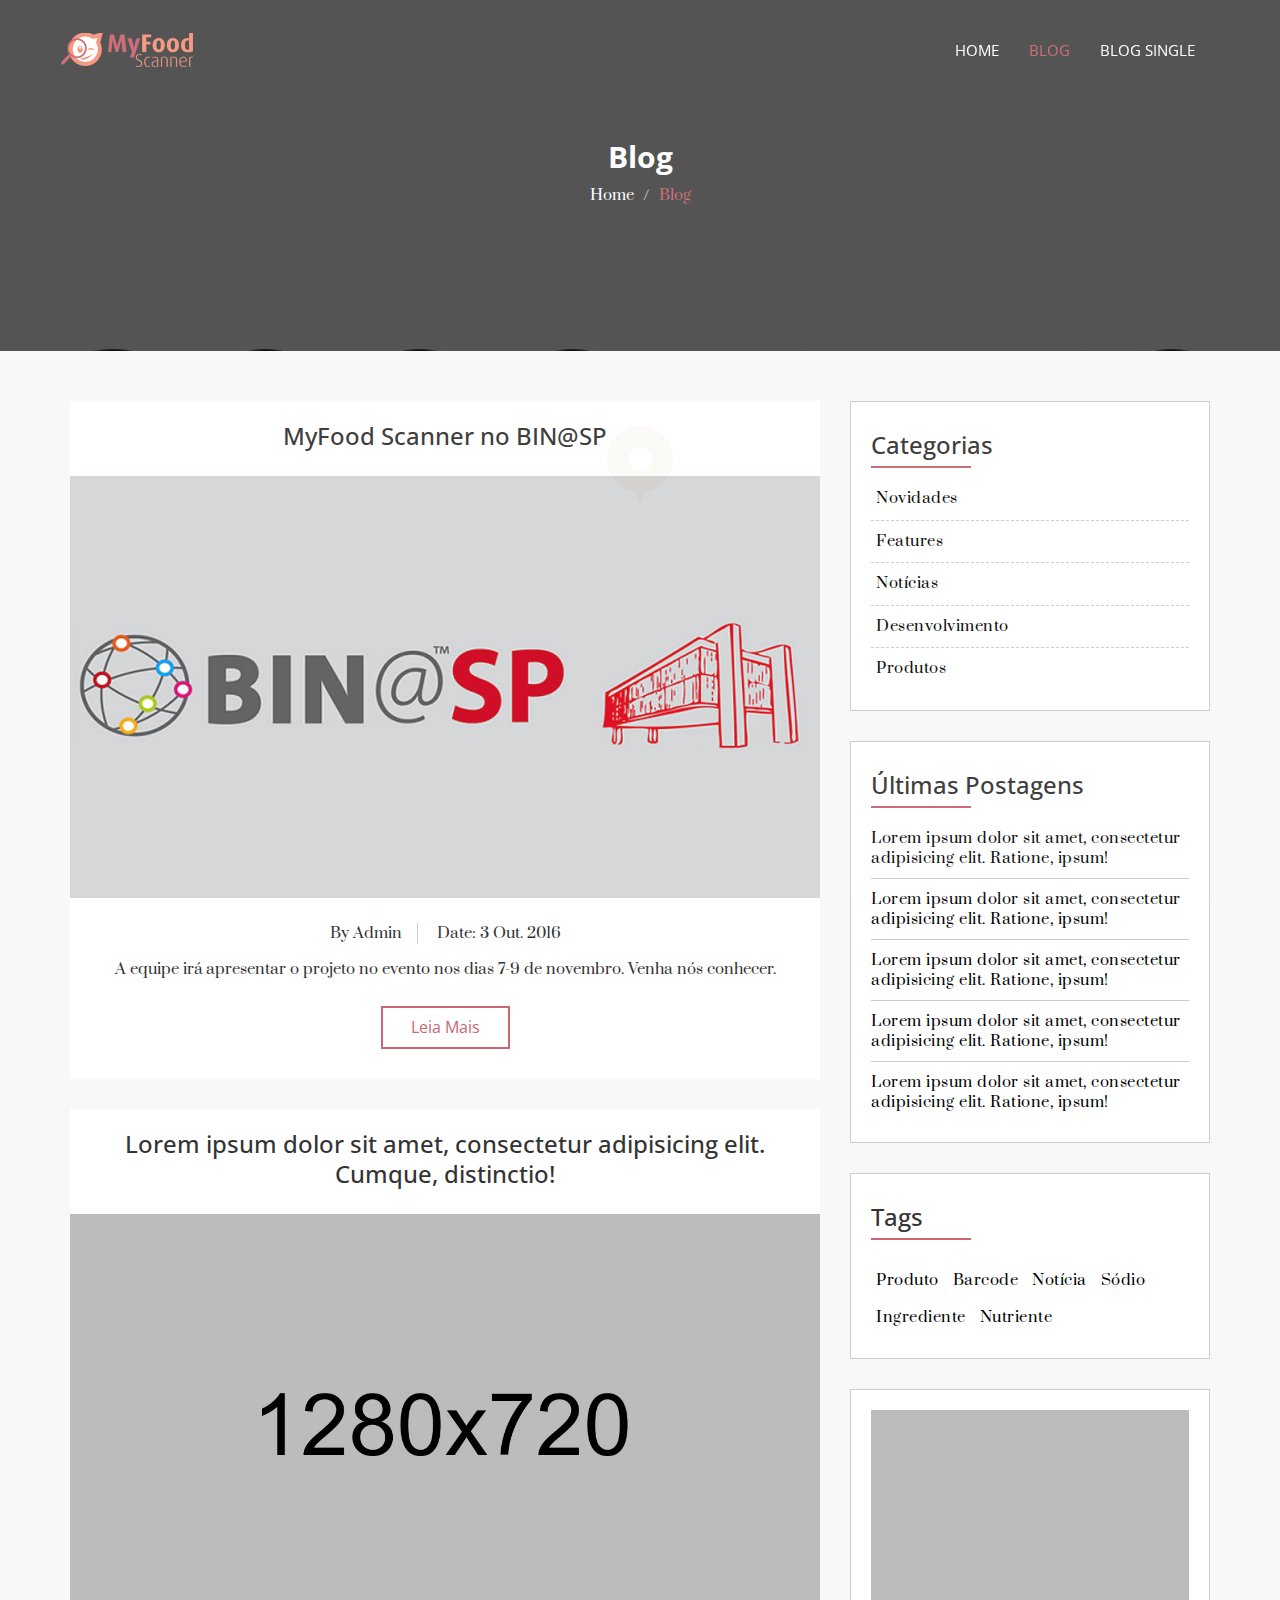
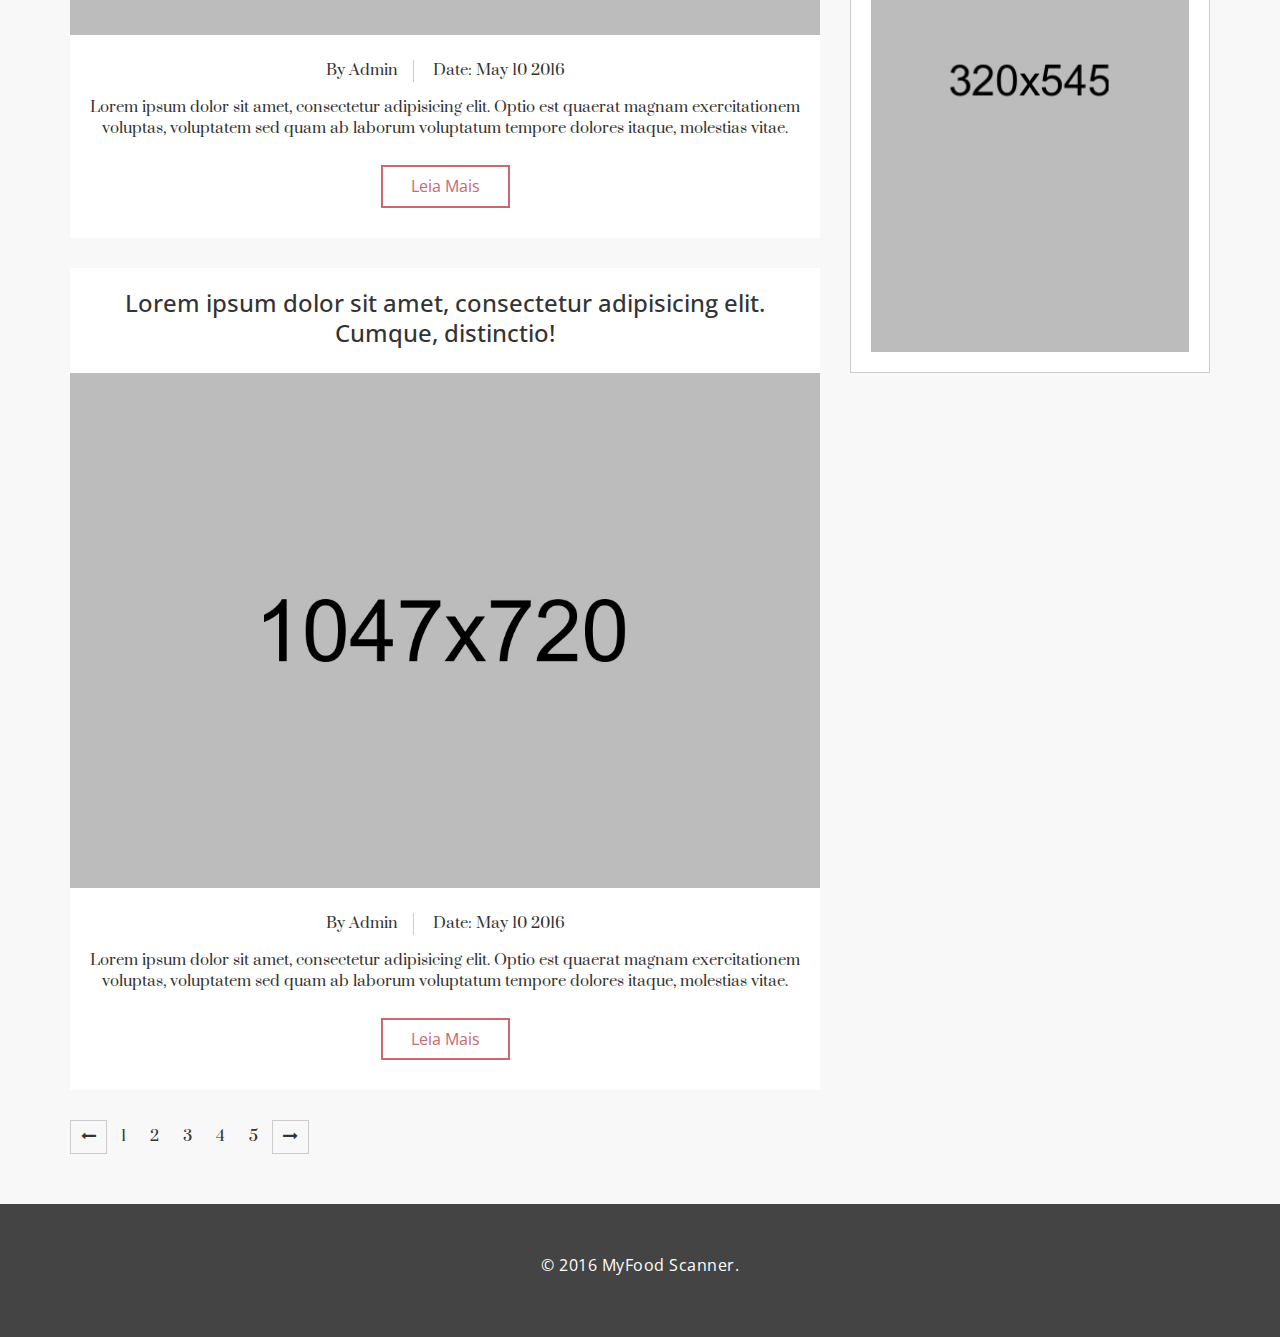
<file: blog-archive.html>
<!DOCTYPE html>
<html lang="en">
  <head>
    <meta charset="utf-8">
    <meta http-equiv="X-UA-Compatible" content="IE=edge">
    <meta name="viewport" content="width=device-width, initial-scale=1">    
    <title>MyFood Scanner | Blog Archive</title>

    <!-- Favicon -->
    <link rel="shortcut icon" href="assets/img/favicon.ico" type="image/x-icon">

    <!-- Font awesome -->
    <link href="assets/css/font-awesome.css" rel="stylesheet">
    <!-- Bootstrap -->
    <link href="assets/css/bootstrap.css" rel="stylesheet">   
    <!-- Slick slider -->
    <link rel="stylesheet" type="text/css" href="assets/css/slick.css">    
    <!-- Date Picker -->
    <link rel="stylesheet" type="text/css" href="assets/css/bootstrap-datepicker.css">    
    <!-- Theme color -->
    <link id="switcher" href="assets/css/theme-color/myfood-theme.css" rel="stylesheet">     

    <!-- Main style sheet -->
    <link href="style.css" rel="stylesheet">    

   
    <!-- Google Fonts -->
    <link href='https://fonts.googleapis.com/css?family=Tangerine' rel='stylesheet' type='text/css'>        
    <link href='https://fonts.googleapis.com/css?family=Open+Sans' rel='stylesheet' type='text/css'>
    <link href='https://fonts.googleapis.com/css?family=Prata' rel='stylesheet' type='text/css'>
    

    <!-- HTML5 shim and Respond.js for IE8 support of HTML5 elements and media queries -->
    <!-- WARNING: Respond.js doesn't work if you view the page via file:// -->
    <!--[if lt IE 9]>
      <script src="https://oss.maxcdn.com/html5shiv/3.7.2/html5shiv.min.js"></script>
      <script src="https://oss.maxcdn.com/respond/1.4.2/respond.min.js"></script>
    <![endif]-->

  </head>
  <body>  
  <!-- Pre Loader -->
  <div id="aa-preloader-area">
    <div class="mu-preloader">
      <img src="assets/img/preloader.gif" alt=" loader img">
    </div>
  </div>
  <!-- SCROLL TOP BUTTON -->
    <a class="scrollToTop" href="#">
      <i class="fa fa-angle-up"></i>
      <span>Top</span>
    </a>
  <!-- END SCROLL TOP BUTTON -->


  <!-- Start header section -->
  <header id="mu-header">  
    <nav class="navbar navbar-default mu-main-navbar" role="navigation">  
      <div class="container">
        <div class="navbar-header">
          <!-- FOR MOBILE VIEW COLLAPSED BUTTON -->
          <button type="button" class="navbar-toggle collapsed" data-toggle="collapse" data-target="#navbar" aria-expanded="false" aria-controls="navbar">
            <span class="sr-only">Toggle navigation</span>
            <span class="icon-bar"></span>
            <span class="icon-bar"></span>
            <span class="icon-bar"></span>
          </button>
          <!-- LOGO -->
           <a class="navbar-brand" href="index.html"><img src="assets/img/myfood-logo.png" alt="Logo img"></a>
        </div>
        <div id="navbar" class="navbar-collapse collapse">
          <ul id="top-menu" class="nav navbar-nav navbar-right mu-main-nav">
            <li><a href="index.html">HOME</a></li>
            <li class="active"><a href="blog-archive.html">BLOG</a></li>                       
            <li><a href="blog-single.html">BLOG SINGLE</a></li>                                               
          </ul>                            
        </div><!--/.nav-collapse -->       
      </div>          
    </nav> 
  </header>
  <!-- End header section --> 

  <!-- Start Blog banner  -->
  <section id="mu-blog-banner">
    <div class="container">
      <div class="mu-blog-banner-area">
        <h2>Blog</h2>
        <ol class="breadcrumb">
          <li><a href="index.html">Home</a></li>          
          <li class="active">Blog</li>
        </ol>
      </div>
    </div>
  </section>
  <!-- End Blog banner -->  
  
  <!-- Start Blog -->
  <section id="mu-blog">
    <div class="container">
      <div class="row">
        <div class="col-md-12">
          <div class="mu-blog-area">
            <div class="row">
              <div class="col-md-8 col-sm-8">
                <div class="mu-blog-content">
                  <!-- Start Single blog item -->
                  <article class="mu-news-single">
                    <h3><a href="#">MyFood Scanner no BIN@SP</a></h3>
                    <figure class="mu-news-img">
                      <a href="#"><img src="assets/img/news/1.jpg" alt="img"></a>                      
                    </figure>
                    <div class="mu-news-single-content">                      
                      <ul class="mu-meta-nav">
                        <li>By Admin</li>
                        <li>Date: 3 Out. 2016</li>
                      </ul>
                      <p>A equipe irá apresentar o projeto no evento nos dias 7-9 de novembro. Venha nós conhecer.</p>
                      <div class="mu-news-single-bottom">
                        <a href="#" class="mu-readmore-btn">Leia Mais</a>
                      </div>
                    </div>                   
                  </article>
                  <!-- End Single blog item -->
                  <!-- Start Single blog item -->
                  <article class="mu-news-single">
                    <h3><a href="#">Lorem ipsum dolor sit amet, consectetur adipisicing elit. Cumque, distinctio!</a></h3>
                    <figure class="mu-news-img">
                      <a href="#"><img src="assets/img/news/2.jpg" alt="img"></a>                      
                    </figure>
                    <div class="mu-news-single-content">                      
                      <ul class="mu-meta-nav">
                        <li>By Admin</li>
                        <li>Date: May 10 2016</li>
                      </ul>
                      <p>Lorem ipsum dolor sit amet, consectetur adipisicing elit. Optio est quaerat magnam exercitationem voluptas, voluptatem sed quam ab laborum voluptatum tempore dolores itaque, molestias vitae.</p>
                      <div class="mu-news-single-bottom">
                        <a href="#" class="mu-readmore-btn">Leia Mais</a>
                      </div>
                    </div>                   
                  </article>
                  <!-- End Single blog item -->
                  <!-- Start Single blog item -->
                  <article class="mu-news-single">
                    <h3><a href="#">Lorem ipsum dolor sit amet, consectetur adipisicing elit. Cumque, distinctio!</a></h3>
                    <figure class="mu-news-img">
                      <a href="#"><img src="assets/img/news/3.jpg" alt="img"></a>                      
                    </figure>
                    <div class="mu-news-single-content">                      
                      <ul class="mu-meta-nav">
                        <li>By Admin</li>
                        <li>Date: May 10 2016</li>
                      </ul>
                      <p>Lorem ipsum dolor sit amet, consectetur adipisicing elit. Optio est quaerat magnam exercitationem voluptas, voluptatem sed quam ab laborum voluptatum tempore dolores itaque, molestias vitae.</p>
                      <div class="mu-news-single-bottom">
                        <a href="#" class="mu-readmore-btn">Leia Mais</a>
                      </div>
                    </div>                   
                  </article>
                  <!-- End Single blog item -->
                </div>
                <div class="row">
                  <div class="col-md-12">
                    <div class="mu-blog-pagination-area">
                      <nav>
                        <ul class="mu-blog-pagination">
                          <li>
                            <a href="#" aria-label="Previous">
                              <span class="fa fa-long-arrow-left"></span>
                            </a>
                          </li>
                          <li><a href="#">1</a></li>
                          <li><a href="#">2</a></li>
                          <li class="active"><a href="#">3</a></li>
                          <li><a href="#">4</a></li>
                          <li><a href="#">5</a></li>
                          <li>
                            <a href="#" aria-label="Next">
                              <span class="fa fa-long-arrow-right"></span>
                            </a>
                          </li>
                        </ul>
                      </nav>
                    </div>
                  </div>
                </div>
              </div>
              <!-- Start Blog Sidebar -->
              <div class="col-md-4 col-sm-4">             
                <aside class="mu-blog-sidebar">
                  <!-- Blog Sidebar Single -->
                  <div class="mu-blog-sidebar-single">
                    <h3>Categorias</h3>
                    <ul class="mu-catg-nav">
                      <li><a href="#">Novidades</a></li>
                      <li><a href="#">Features</a></li>
                      <li><a href="#">Notícias</a></li>
                      <li><a href="#">Desenvolvimento</a></li>
                      <li><a href="#">Produtos</a></li>
                    </ul>
                  </div>
                  <!-- End Blog Sidebar Single -->
                  <!-- Blog Sidebar Single -->
                  <div class="mu-blog-sidebar-single">
                    <h3>Últimas Postagens</h3>
                    <ul class="mu-recent-news-nav">
                      <li><a href="#">Lorem ipsum dolor sit amet, consectetur adipisicing elit. Ratione, ipsum!</a></li>
                      <li><a href="#">Lorem ipsum dolor sit amet, consectetur adipisicing elit. Ratione, ipsum!</a></li>
                      <li><a href="#">Lorem ipsum dolor sit amet, consectetur adipisicing elit. Ratione, ipsum!</a></li>
                      <li><a href="#">Lorem ipsum dolor sit amet, consectetur adipisicing elit. Ratione, ipsum!</a></li>
                      <li><a href="#">Lorem ipsum dolor sit amet, consectetur adipisicing elit. Ratione, ipsum!</a></li>
                    </ul>
                  </div>
                  <!-- End Blog Sidebar Single -->
                  <!-- Blog Sidebar Single -->
                  <div class="mu-blog-sidebar-single">
                    <h3>Tags</h3>
                    <div class="tag-cloud">
                      <a href="#">Produto</a>
                      <a href="#">Barcode</a>
                      <a href="#">Notícia</a>
                      <a href="#">Sódio</a>
                      <a href="#">Ingrediente</a>
                      <a href="#">Nutriente</a>
                                         
                    </div>
                  </div>
                  <!-- End Blog Sidebar Single -->
                  <!-- Blog Sidebar Single -->
                  <div class="mu-blog-sidebar-single">                    
                    <a href="#" class="mu-sidebar-add">
                      <img src="assets/img/banner-ads.jpg" alt="img">
                    </a>
                  </div>
                  <!-- End Blog Sidebar Single -->
                </aside>
              </div>
              <!-- End Blog Sidebar -->
            </div>
          </div>
        </div>
      </div>
    </div>
  </section>
  <!-- End Blog -->
  
  <!-- Footer -->
  <footer id="mu-footer">
    <div class="container">
      <div class="row">
        <div class="col-md-12">
        <div class="mu-footer-area">
           
          <div class="mu-footer-copyright">
            <p>© 2016 MyFood Scanner.</p>
          </div>         
        </div>
      </div>
      </div>
    </div>
  </footer>
  <!-- / Footer -->
 
  
  <!-- jQuery library -->
  <script src="assets/js/jquery.min.js"></script>  
  <!-- Include all compiled plugins (below), or include individual files as needed -->
  <script src="assets/js/bootstrap.js"></script>   
  <!-- Slick slider -->
  <script type="text/javascript" src="assets/js/slick.js"></script>
  <!-- Counter -->
  <script type="text/javascript" src="assets/js/waypoints.js"></script>
  <script type="text/javascript" src="assets/js/jquery.counterup.js"></script>
  <!-- Date Picker -->
  <script type="text/javascript" src="assets/js/bootstrap-datepicker.js"></script> 

  <!-- Custom js -->
  <script src="assets/js/custom.js"></script> 

  </body>
</html>
</file>
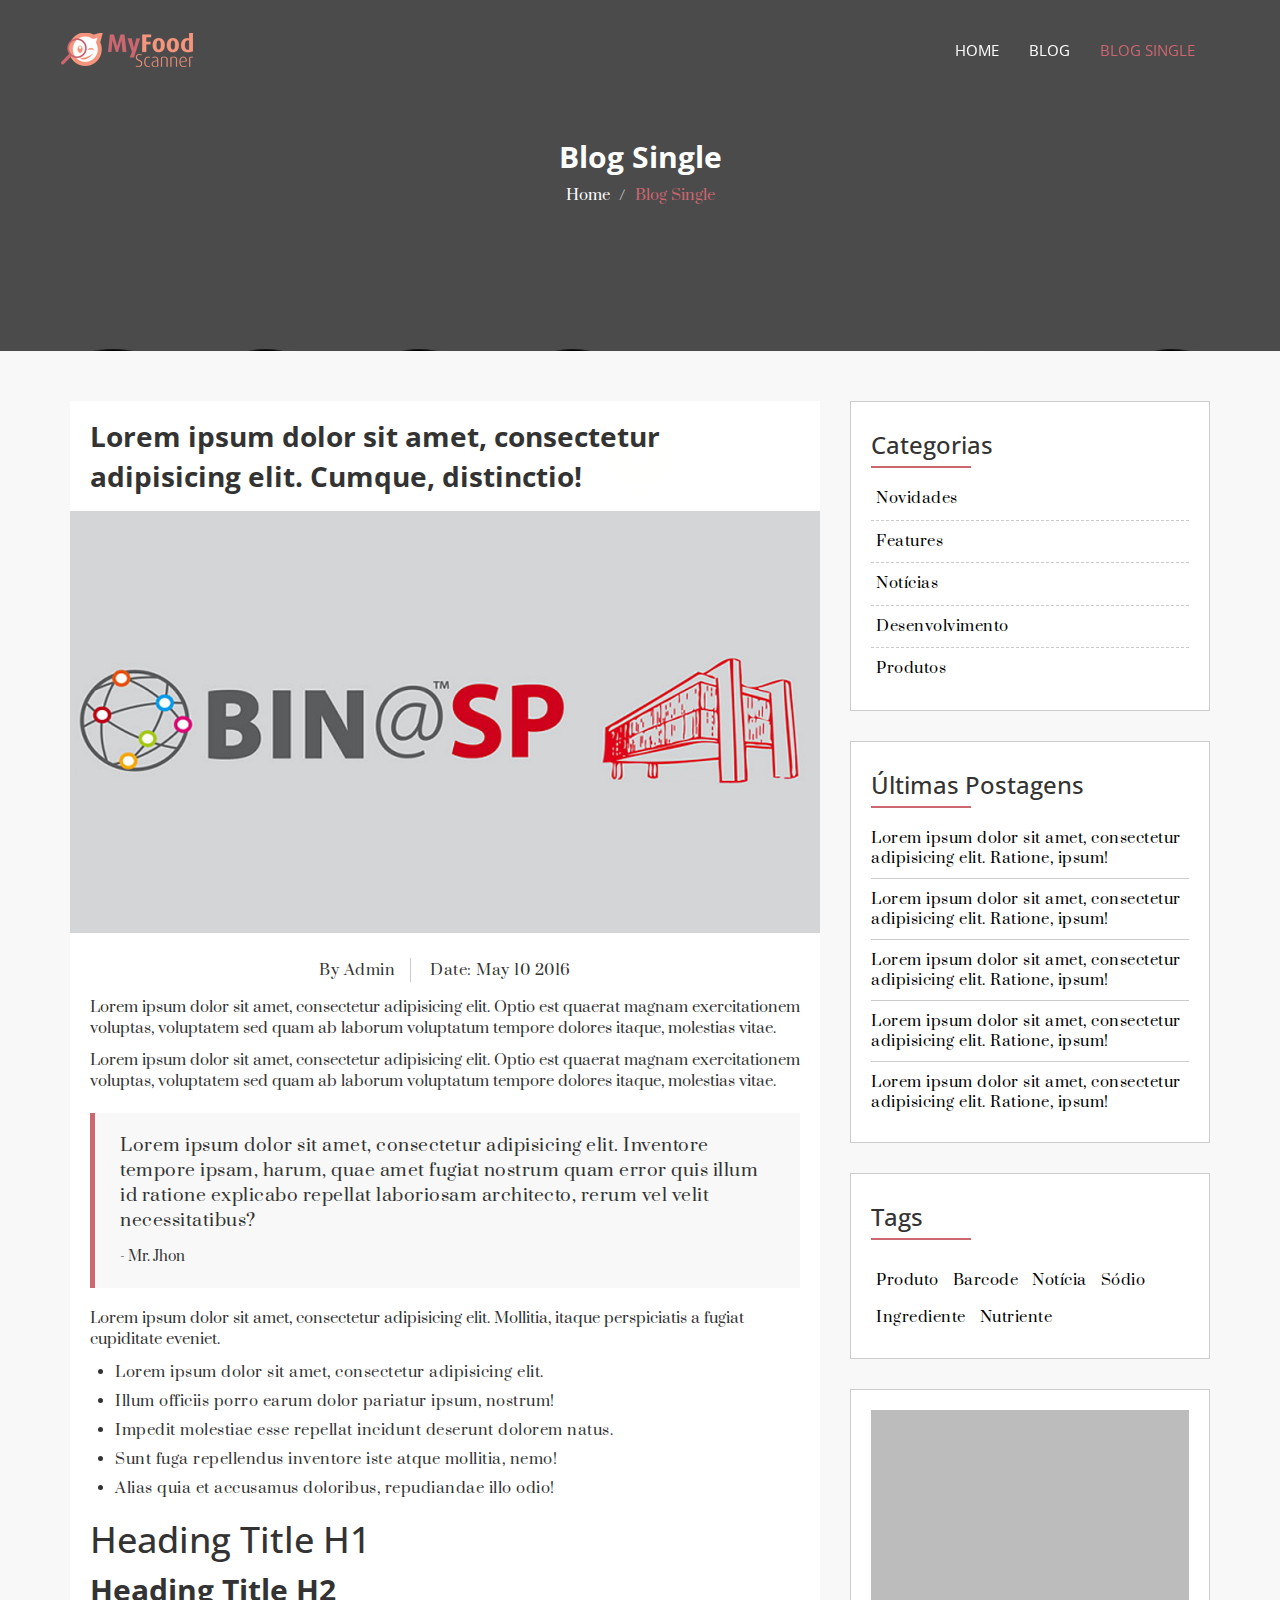
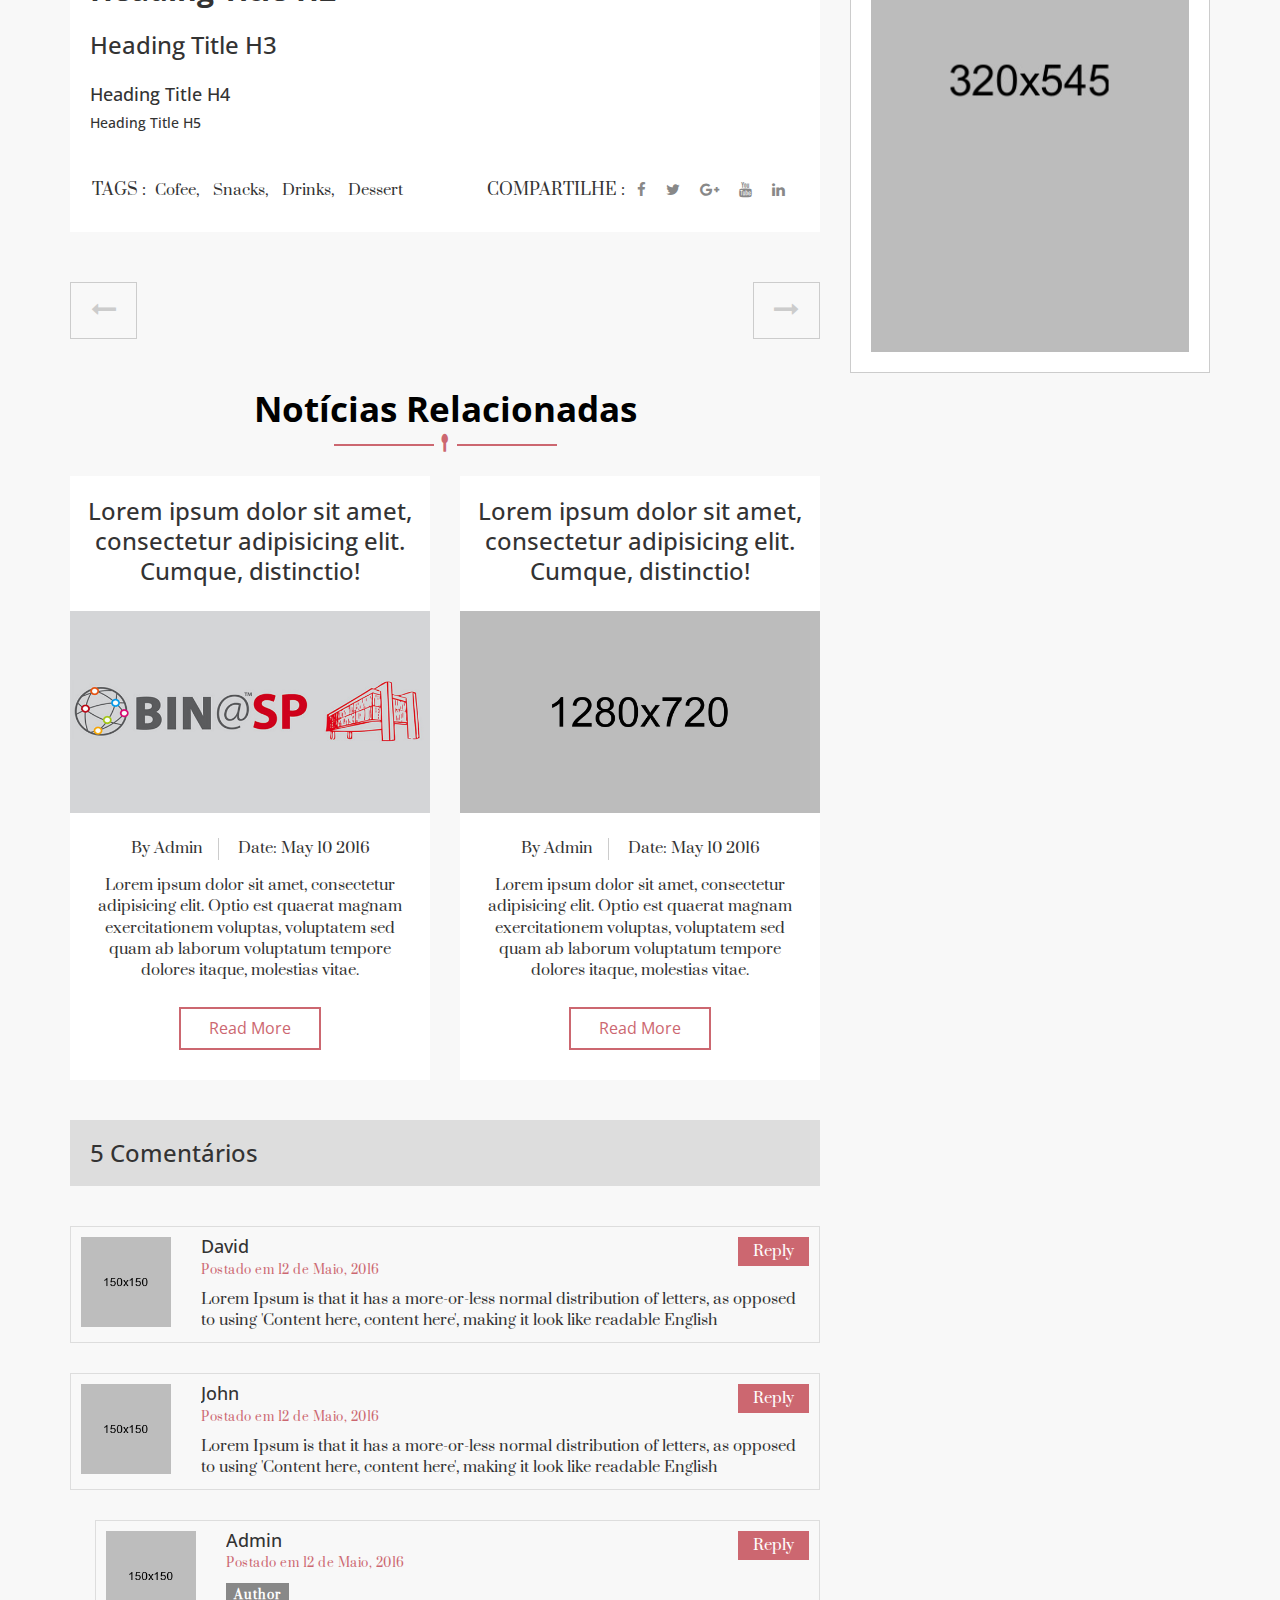
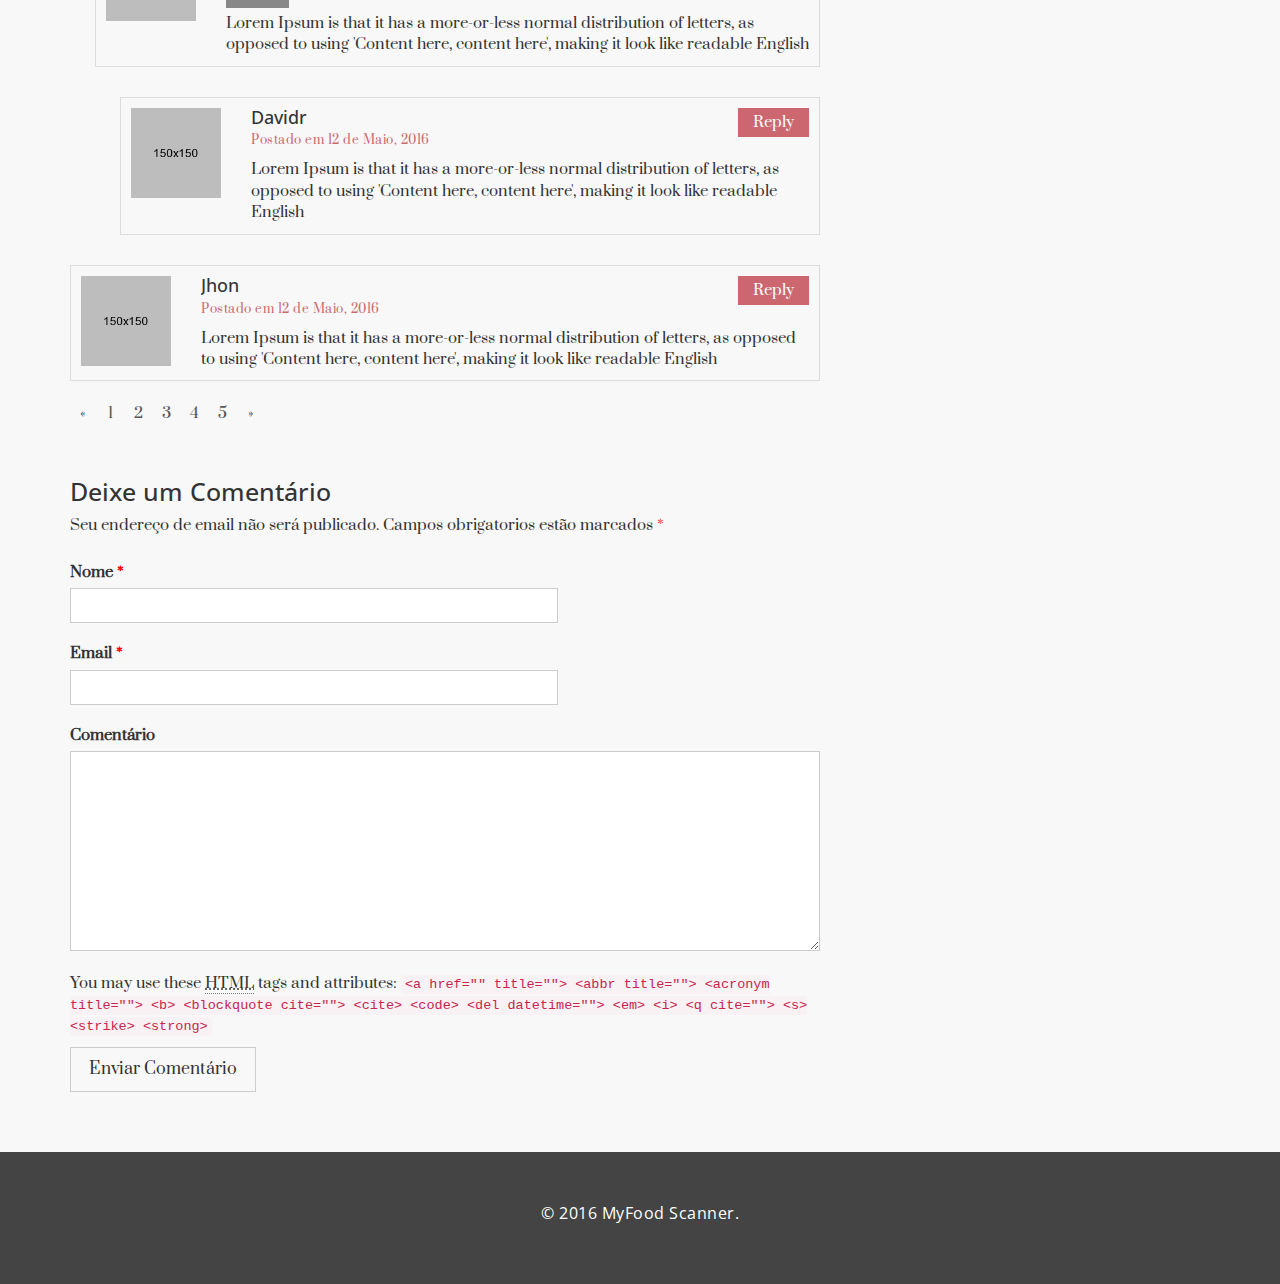
<file: blog-single.html>
<!DOCTYPE html>
<html lang="en">
  <head>
    <meta charset="utf-8">
    <meta http-equiv="X-UA-Compatible" content="IE=edge">
    <meta name="viewport" content="width=device-width, initial-scale=1">    
    <title>MyFood Scanner | Blog Post</title>

    <!-- Favicon -->
    <link rel="shortcut icon" href="assets/img/favicon.ico" type="image/x-icon">

    <!-- Font awesome -->
    <link href="assets/css/font-awesome.css" rel="stylesheet">
    <!-- Bootstrap -->
    <link href="assets/css/bootstrap.css" rel="stylesheet">   
    <!-- Slick slider -->
    <link rel="stylesheet" type="text/css" href="assets/css/slick.css">    
    <!-- Date Picker -->
    <link rel="stylesheet" type="text/css" href="assets/css/bootstrap-datepicker.css">    
    <!-- Theme color -->
    <link id="switcher" href="assets/css/theme-color/myfood-theme.css" rel="stylesheet">     

    <!-- Main style sheet -->
    <link href="style.css" rel="stylesheet">    

   
    <!-- Google Fonts -->
    <link href='https://fonts.googleapis.com/css?family=Tangerine' rel='stylesheet' type='text/css'>        
    <link href='https://fonts.googleapis.com/css?family=Open+Sans' rel='stylesheet' type='text/css'>
    <link href='https://fonts.googleapis.com/css?family=Prata' rel='stylesheet' type='text/css'>
    

    <!-- HTML5 shim and Respond.js for IE8 support of HTML5 elements and media queries -->
    <!-- WARNING: Respond.js doesn't work if you view the page via file:// -->
    <!--[if lt IE 9]>
      <script src="https://oss.maxcdn.com/html5shiv/3.7.2/html5shiv.min.js"></script>
      <script src="https://oss.maxcdn.com/respond/1.4.2/respond.min.js"></script>
    <![endif]-->

  </head>
  <body>  
  <!-- Pre Loader -->
  <div id="aa-preloader-area">
    <div class="mu-preloader">
      <img src="assets/img/preloader.gif" alt=" loader img">
    </div>
  </div>
  <!-- SCROLL TOP BUTTON -->
    <a class="scrollToTop" href="#">
      <i class="fa fa-angle-up"></i>
      <span>Top</span>
    </a>
  <!-- END SCROLL TOP BUTTON -->

  <!-- Start header section -->
  <header id="mu-header">  
    <nav class="navbar navbar-default mu-main-navbar" role="navigation">  
      <div class="container">
        <div class="navbar-header">
          <!-- FOR MOBILE VIEW COLLAPSED BUTTON -->
          <button type="button" class="navbar-toggle collapsed" data-toggle="collapse" data-target="#navbar" aria-expanded="false" aria-controls="navbar">
            <span class="sr-only">Toggle navigation</span>
            <span class="icon-bar"></span>
            <span class="icon-bar"></span>
            <span class="icon-bar"></span>
          </button>
          <!-- LOGO -->  
           <a class="navbar-brand" href="index.html"><img src="assets/img/myfood-logo.png" alt="Logo img"></a>
        </div>
        <div id="navbar" class="navbar-collapse collapse">
          <ul id="top-menu" class="nav navbar-nav navbar-right mu-main-nav">
            <li><a href="index.html">HOME</a></li>
            <li><a href="blog-archive.html">BLOG</a></li>                       
            <li class="active"><a href="blog-single.html">BLOG SINGLE</a></li>
          </ul>                            
        </div><!--/.nav-collapse -->       
      </div>          
    </nav> 
  </header>
  <!-- End header section --> 

  <!-- Start Blog banner  -->
  <section id="mu-blog-banner">
    <div class="container">
      <div class="mu-blog-banner-area">
        <h2>Blog Single</h2>
        <ol class="breadcrumb">
          <li><a href="index.html">Home</a></li>          
          <li class="active">Blog Single</li>
        </ol>
      </div>
    </div>
  </section>
  <!-- End Blog banner -->  
  
  <!-- Start Blog -->
  <section id="mu-blog">
    <div class="container">
      <div class="row">
        <div class="col-md-12">
          <div class="mu-blog-area">
            <div class="row">
              <div class="col-md-8 col-sm-8">
                <div class="mu-blog-content mu-blog-details">
                  <!-- Start Single blog item -->
                  <article class="mu-news-single">
                    <h2><a href="#">Lorem ipsum dolor sit amet, consectetur adipisicing elit. Cumque, distinctio!</a></h2>
                    <figure class="mu-news-img">
                      <a href="#"><img src="assets/img/news/1.jpg" alt="img"></a>                      
                    </figure>
                    <div class="mu-news-single-content">                      
                      <ul class="mu-meta-nav">
                        <li>By Admin</li>
                        <li>Date: May 10 2016</li>
                      </ul>
                      <p>Lorem ipsum dolor sit amet, consectetur adipisicing elit. Optio est quaerat magnam exercitationem voluptas, voluptatem sed quam ab laborum voluptatum tempore dolores itaque, molestias vitae.</p>
                      <p>Lorem ipsum dolor sit amet, consectetur adipisicing elit. Optio est quaerat magnam exercitationem voluptas, voluptatem sed quam ab laborum voluptatum tempore dolores itaque, molestias vitae.</p>
                      <blockquote>
                        <p>Lorem ipsum dolor sit amet, consectetur adipisicing elit. Inventore tempore ipsam, harum, quae amet fugiat nostrum quam error quis illum id ratione explicabo repellat laboriosam architecto, rerum vel velit necessitatibus?</p>
                        <cite> - Mr. Jhon</cite>
                      </blockquote>    
                      <p>Lorem ipsum dolor sit amet, consectetur adipisicing elit. Mollitia, itaque perspiciatis a fugiat cupiditate eveniet.</p>  
                      <ul>
                        <li>Lorem ipsum dolor sit amet, consectetur adipisicing elit.</li>
                        <li>Illum officiis porro earum dolor pariatur ipsum, nostrum!</li>
                        <li>Impedit molestiae esse repellat incidunt deserunt dolorem natus.</li>
                        <li>Sunt fuga repellendus inventore iste atque mollitia, nemo!</li>
                        <li>Alias quia et accusamus doloribus, repudiandae illo odio!</li>
                      </ul>                
                      <h1>Heading Title H1</h1>
                      <h2>Heading Title H2</h2>
                      <h3>Heading Title H3</h3>
                      <h4>Heading Title H4</h4>
                      <h5>Heading Title H5</h5>
                    </div>
                    <div class="mu-news-single-bottom">
                      <div class="row">
                        <div class="col-md-6">
                          <div class="mu-news-single-tag">
                            <ul class="mu-news-single-tagnav">
                              <li>TAGS :</li>
                              <li><a href="#">Cofee,</a></li>
                              <li><a href="#">Snacks,</a></li>
                              <li><a href="#">Drinks,</a></li>
                              <li><a href="#">Dessert</a></li>
                            </ul>
                          </div>
                        </div>
                        <div class="col-md-6">
                          <div class="mu-news-single-social">
                            <ul class="mu-news-single-socialnav">
                              <li>COMPARTILHE :</li>
                              <li><a href="#"><span class="fa fa-facebook"></span></a></li>
                              <li><a href="#"><span class="fa fa-twitter"></span></a></li>
                              <li><a href="#"><span class="fa fa-google-plus"></span></a></li>
                              <li><a href="#"><span class="fa fa-youtube"></span></a></li>
                              <li><a href="#"><span class="fa fa-linkedin"></span></a></li>
                            </ul>
                          </div>
                        </div>
                      </div>
                    </div>
                  </article>
                  <!-- End Single blog item -->                  
                </div>
                <!-- Start Blog navigation -->
                <div class="row">
                  <div class="col-md-12">
                    <div class="mu-blog-single-navigation">
                      <a href="#" class="mu-blog-prev"><span class="fa fa-long-arrow-left"></span></a>
                      <a href="#" class="mu-blog-next"><span class="fa fa-long-arrow-right"></span></a>
                    </div>
                  </div>
                </div>
                <!-- End Blog navigation -->
                <!-- Start related news -->
                <div class="row">
                  <div class="col-md-12">
                    <div class="mu-blog-related-post">
                      <div class="mu-title">                        
                        <h2>Notícias Relacionadas</h2>
                        <i class="fa fa-spoon"></i>              
                        <span class="mu-title-bar"></span>
                      </div>
                      <div class="mu-blog-related-post-area">
                        <div class="row">
                          <div class="col-md-6 col-sm-6">
                            <article class="mu-news-single">
                              <h3><a href="#">Lorem ipsum dolor sit amet, consectetur adipisicing elit. Cumque, distinctio!</a></h3>
                              <figure class="mu-news-img">
                                <a href="#"><img alt="img" src="assets/img/news/1.jpg"></a>                      
                              </figure>
                              <div class="mu-news-single-content">                      
                                <ul class="mu-meta-nav">
                                  <li>By Admin</li>
                                  <li>Date: May 10 2016</li>
                                </ul>
                                <p>Lorem ipsum dolor sit amet, consectetur adipisicing elit. Optio est quaerat magnam exercitationem voluptas, voluptatem sed quam ab laborum voluptatum tempore dolores itaque, molestias vitae.</p>
                                <div class="mu-news-single-bottom">
                                  <a class="mu-readmore-btn" href="#">Read More</a>
                                </div>
                              </div>                   
                            </article>
                          </div>
                          <div class="col-md-6 col-sm-6">
                            <article class="mu-news-single">
                              <h3><a href="#">Lorem ipsum dolor sit amet, consectetur adipisicing elit. Cumque, distinctio!</a></h3>
                              <figure class="mu-news-img">
                                <a href="#"><img alt="img" src="assets/img/news/2.jpg"></a>                      
                              </figure>
                              <div class="mu-news-single-content">                      
                                <ul class="mu-meta-nav">
                                  <li>By Admin</li>
                                  <li>Date: May 10 2016</li>
                                </ul>
                                <p>Lorem ipsum dolor sit amet, consectetur adipisicing elit. Optio est quaerat magnam exercitationem voluptas, voluptatem sed quam ab laborum voluptatum tempore dolores itaque, molestias vitae.</p>
                                <div class="mu-news-single-bottom">
                                  <a class="mu-readmore-btn" href="#">Read More</a>
                                </div>
                              </div>                   
                            </article>
                          </div>
                        </div>
                      </div>
                    </div>
                  </div>
                </div>
                <!-- End related news -->
                <!-- Start Blog comments thread -->
                <div class="row">
                  <div class="col-md-12">
                    <div class="mu-comments-area">
                      <h3>5 Comentários</h3>
                      <div class="comments">
                        <ul class="commentlist">
                          <li>
                            <div class="media">
                              <div class="media-left">    
                                <img class="media-object news-img" src="assets/img/testimonial-1.png" alt="img">
                              </div>
                              <div class="media-body">
                               <h4 class="author-name">David</h4>
                               <span class="comments-date"> Postado em 12 de Maio, 2016</span>
                               <p>Lorem Ipsum is that it has a more-or-less normal distribution of letters, as opposed to using 'Content here, content here', making it look like readable English</p>
                               <a href="#" class="reply-btn">Reply</a>
                              </div>
                            </div>
                          </li>
                          <li>
                            <div class="media">
                              <div class="media-left">    
                                <img class="media-object news-img" src="assets/img/testimonial-2.png" alt="img">
                              </div>
                              <div class="media-body">
                               <h4 class="author-name">John</h4>
                               <span class="comments-date"> Postado em 12 de Maio, 2016</span>
                               <p>Lorem Ipsum is that it has a more-or-less normal distribution of letters, as opposed to using 'Content here, content here', making it look like readable English</p>
                               <a href="#" class="reply-btn">Reply</a>
                              </div>
                            </div>
                          </li>
                          <ul class="children">
                            <li class="author-comments">
                              <div class="media">
                                <div class="media-left">    
                                  <img class="media-object news-img" src="assets/img/testimonial-3.png" alt="img">
                                </div>
                                <div class="media-body">
                                 <h4 class="author-name">Admin</h4>
                                 <span class="comments-date"> Postado em 12 de Maio, 2016</span>
                                 <span class="author-tag">Author</span>
                                 <p>Lorem Ipsum is that it has a more-or-less normal distribution of letters, as opposed to using 'Content here, content here', making it look like readable English</p>
                                 <a href="#" class="reply-btn">Reply</a>
                                </div>
                              </div>
                            </li>
                            <ul class="children">
                              <li>
                                <div class="media">
                                  <div class="media-left">    
                                    <img class="media-object news-img" src="assets/img/testimonial-1.png" alt="img">
                                  </div>
                                  <div class="media-body">
                                   <h4 class="author-name">Davidr</h4>
                                   <span class="comments-date"> Postado em 12 de Maio, 2016</span>
                                   <p>Lorem Ipsum is that it has a more-or-less normal distribution of letters, as opposed to using 'Content here, content here', making it look like readable English</p>
                                   <a href="#" class="reply-btn">Reply</a>
                                  </div>
                                </div>
                              </li>
                            </ul>
                          </ul>
                          <li>
                            <div class="media">
                              <div class="media-left">    
                                <img class="media-object news-img" src="assets/img/testimonial-2.png" alt="img">
                              </div>
                              <div class="media-body">
                               <h4 class="author-name">Jhon</h4>
                               <span class="comments-date"> Postado em 12 de Maio, 2016</span>
                               <p>Lorem Ipsum is that it has a more-or-less normal distribution of letters, as opposed to using 'Content here, content here', making it look like readable English</p>
                               <a href="#" class="reply-btn">Reply</a>
                              </div>
                            </div>
                          </li>
                        </ul>
                        <!-- comments pagination -->
                        <nav>
                          <ul class="pagination comments-pagination">
                            <li>
                              <a href="#" aria-label="Previous">
                                <span aria-hidden="true">«</span>
                              </a>
                            </li>
                            <li><a href="#">1</a></li>
                            <li><a href="#">2</a></li>
                            <li><a href="#">3</a></li>
                            <li><a href="#">4</a></li>
                            <li><a href="#">5</a></li>
                            <li>
                              <a href="#" aria-label="Next">
                                <span aria-hidden="true">»</span>
                              </a>
                            </li>
                          </ul>
                        </nav>
                      </div>
                    </div>
                  </div>
                </div>
                <!-- Start Blog comments thread -->
                <!-- Start comments box -->
                <div class="row">
                  <div class="col-md-12">
                    <div id="respond">
                      <h3 class="reply-title">Deixe um Comentário</h3>
                      <form id="commentform">
                        <p class="comment-notes">
                          Seu endereço de email não será publicado. Campos obrigatorios estão marcados <span class="required">*</span>
                        </p>
                        <p class="comment-form-author">
                          <label for="author">Nome <span class="required">*</span></label>
                          <input type="text" name="author" value="" size="30" required="required">
                        </p>
                        <p class="comment-form-email">
                          <label for="email">Email <span class="required">*</span></label>
                          <input type="email" name="email" value="" aria-required="true" required="required">
                        </p>
                      
                        <p class="comment-form-comment">
                          <label for="comment">Comentário</label>
                          <textarea name="comment" cols="45" rows="8" aria-required="true" required="required"></textarea>
                        </p>
                        <p class="form-allowed-tags">
                          You may use these <abbr title="HyperText Markup Language">HTML</abbr> tags and attributes:  <code>&lt;a href="" title=""&gt; &lt;abbr title=""&gt; &lt;acronym title=""&gt; &lt;b&gt; &lt;blockquote cite=""&gt; &lt;cite&gt; &lt;code&gt; &lt;del datetime=""&gt; &lt;em&gt; &lt;i&gt; &lt;q cite=""&gt; &lt;s&gt; &lt;strike&gt; &lt;strong&gt; </code>
                        </p>
                        <p class="form-submit">
                          <input type="submit" name="submit" class="mu-send-btn" value="Enviar Comentário">
                        </p>        
                      </form>
                    </div>
                  </div>
                </div>
                <!-- End comments box -->
              </div>
              <!-- Start Blog Sidebar -->
              <div class="col-md-4 col-sm-4">             
                <aside class="mu-blog-sidebar">
                  <!-- Blog Sidebar Single -->
                  <div class="mu-blog-sidebar-single">
                    <h3>Categorias</h3>
                    <ul class="mu-catg-nav">
                      <li><a href="#">Novidades</a></li>
                      <li><a href="#">Features</a></li>
                      <li><a href="#">Notícias</a></li>
                      <li><a href="#">Desenvolvimento</a></li>
                      <li><a href="#">Produtos</a></li>
                    </ul>
                  </div>
                  <!-- End Blog Sidebar Single -->
                  <!-- Blog Sidebar Single -->
                  <div class="mu-blog-sidebar-single">
                    <h3>Últimas Postagens</h3>
                    <ul class="mu-recent-news-nav">
                      <li><a href="#">Lorem ipsum dolor sit amet, consectetur adipisicing elit. Ratione, ipsum!</a></li>
                      <li><a href="#">Lorem ipsum dolor sit amet, consectetur adipisicing elit. Ratione, ipsum!</a></li>
                      <li><a href="#">Lorem ipsum dolor sit amet, consectetur adipisicing elit. Ratione, ipsum!</a></li>
                      <li><a href="#">Lorem ipsum dolor sit amet, consectetur adipisicing elit. Ratione, ipsum!</a></li>
                      <li><a href="#">Lorem ipsum dolor sit amet, consectetur adipisicing elit. Ratione, ipsum!</a></li>
                    </ul>
                  </div>
                  <!-- End Blog Sidebar Single -->
                  <!-- Blog Sidebar Single -->
                  <div class="mu-blog-sidebar-single">
                    <h3>Tags</h3>
                    <div class="tag-cloud">
                      <a href="#">Produto</a>
                      <a href="#">Barcode</a>
                      <a href="#">Notícia</a>
                      <a href="#">Sódio</a>
                      <a href="#">Ingrediente</a>
                      <a href="#">Nutriente</a>                   
                    </div>
                  </div>
                  <!-- End Blog Sidebar Single -->
                  <!-- Blog Sidebar Single -->
                  <div class="mu-blog-sidebar-single">                    
                    <a href="#" class="mu-sidebar-add">
                      <img src="assets/img/banner-ads.jpg" alt="img">
                    </a>
                  </div>
                  <!-- End Blog Sidebar Single -->
                </aside>
              </div>
              <!-- End Blog Sidebar -->
            </div>
          </div>
        </div>
      </div>
    </div>
  </section>
  <!-- End Blog -->
  
  <!-- Footer -->
  <footer id="mu-footer">
    <div class="container">
      <div class="row">
        <div class="col-md-12">
        <div class="mu-footer-area">
          <div class="mu-footer-copyright">
            <p>© 2016 MyFood Scanner.</p>
          </div>         
        </div>
      </div>
      </div>
    </div>
  </footer>
  <!-- / Footer -->

  
 <!-- jQuery library -->
  <script src="assets/js/jquery.min.js"></script>  
  <!-- Include all compiled plugins (below), or include individual files as needed -->
  <script src="assets/js/bootstrap.js"></script>   
  <!-- Slick slider -->
  <script type="text/javascript" src="assets/js/slick.js"></script>
  <!-- Counter -->
  <script type="text/javascript" src="assets/js/waypoints.js"></script>
  <script type="text/javascript" src="assets/js/jquery.counterup.js"></script>
  <!-- Date Picker -->
  <script type="text/javascript" src="assets/js/bootstrap-datepicker.js"></script> 

  <!-- Custom js -->
  <script src="assets/js/custom.js"></script> 

  </body>
</html>
</file>
<file: assets/css/theme-color/myfood-theme.css>
.scrollToTop {
  background-color: #cc6770;
  border: 2px solid #cc6770;
}

.mu-readmore-btn {
  color: #cc6770;
}

.mu-readmore-btn::after {
  border: 2px solid #cc6770;
}

.mu-readmore-btn:hover, .mu-readmore-btn:focus {
  background-color: #cc6770;
}

.mu-readmore-btn:hover::after, .mu-readmore-btn:focus::after {
  border-color: #cc6770;
}

.mu-browsmore-btn {
  color: #cc6770;
}

.mu-browsmore-btn:hover, .mu-browsmore-btn:focus {
  background-color: #cc6770;
  border-color: #cc6770;
}

.mu-send-btn:hover, .mu-send-btn:focus {
  background-color: #cc6770;
  border-color: #cc6770;
}

.mu-main-navbar .mu-main-nav li a:hover, .mu-main-navbar .mu-main-nav li a:focus {
  color: #cc6770;
}

.navbar-default .navbar-nav > .active > a, .navbar-default .navbar-nav > .active > a:hover, .navbar-default .navbar-nav > .active > a:focus {
  color: #cc6770;
}

#mu-slider .mu-slider-area .mu-top-slider .mu-top-slider-single .mu-top-slider-content .mu-slider-small-title {
  color: #cc6770;
}
#mu-slider .mu-slider-area .mu-top-slider .slick-prev:hover, #mu-slider .mu-slider-area .mu-top-slider .slick-prev:focus,
#mu-slider .mu-slider-area .mu-top-slider .slick-next:hover,
#mu-slider .mu-slider-area .mu-top-slider .slick-next:focus {
  border-color: #cc6770;
  background-color: #cc6770;
}

#mu-about-us .mu-about-us-area .mu-about-us-left ul li:before {
  color: #cc6770;
}

.mu-title .mu-subtitle {
  color: #cc6770;
}
.mu-title i {
  color: #cc6770;
}
.mu-title .mu-title-bar::before {
  background-color: #cc6770;
}
.mu-title .mu-title-bar::after {
  background-color: #cc6770;
}

#mu-restaurant-menu .mu-restaurant-menu-area .mu-restaurant-menu-content .mu-restaurant-menu {
  border-bottom: 1px solid #cc6770;
}

#mu-restaurant-menu .mu-restaurant-menu-area .mu-restaurant-menu-content .mu-restaurant-menu li a {
  background-color: #cc6770;
}

#mu-restaurant-menu .mu-restaurant-menu-area .mu-restaurant-menu-content .mu-restaurant-menu li a:hover, #mu-restaurant-menu .mu-restaurant-menu-area .mu-restaurant-menu-content .mu-restaurant-menu li a:focus {
  border-color: #cc6770 #cc6770 transparent;
}

#mu-restaurant-menu .mu-restaurant-menu-area .mu-restaurant-menu-content .mu-restaurant-menu .active a,
#mu-restaurant-menu .mu-restaurant-menu-area .mu-restaurant-menu-content .mu-restaurant-menu .active a:hover,
#mu-restaurant-menu .mu-restaurant-menu-area .mu-restaurant-menu-content .mu-restaurant-menu .active a:focus {
  color: #cc6770;
  border-color: #cc6770 #cc6770 transparent;
}

#mu-restaurant-menu .mu-restaurant-menu-area .mu-restaurant-menu-content .mu-tab-content-area .mu-menu-item-nav li .media .media-body .media-heading a:hover, #mu-restaurant-menu .mu-restaurant-menu-area .mu-restaurant-menu-content .mu-tab-content-area .mu-menu-item-nav li .media .media-body .media-heading a:focus {
  color: #cc6770;
}

#mu-restaurant-menu .mu-restaurant-menu-area .mu-restaurant-menu-content .mu-tab-content-area .mu-menu-item-nav li .media .media-body .mu-menu-price {
  color: #cc6770;
}

#mu-reservation .mu-reservation-area .mu-reservation-content h3 {
  border-bottom: 2px solid #cc6770;
}

#mu-reservation .mu-reservation-area .mu-reservation-content .mu-reservation-form input[type="text"]:focus,
#mu-reservation .mu-reservation-area .mu-reservation-content .mu-reservation-form input[type="email"]:focus {
  border-color: #cc6770;
}

#mu-reservation .mu-reservation-area .mu-reservation-content .mu-reservation-form select:focus {
  border-color: #cc6770;
}

#mu-reservation .mu-reservation-area .mu-reservation-content .mu-reservation-form textarea:focus {
  border-color: #cc6770;
}

.datepicker .datepicker-switch:hover, .datepicker .prev:hover, .datepicker .next:hover, .datepicker tfoot tr th:hover {
  background-color: #cc6770;
}

.datepicker table tr td.day:hover {
  background-color: #cc6770;
}

#mu-gallery .mu-gallery-area .mu-gallery-content .mu-gallery-top ul li:hover, #mu-gallery .mu-gallery-area .mu-gallery-content .mu-gallery-top ul li:focus {
  background-color: #cc6770;
}

#mu-gallery .mu-gallery-area .mu-gallery-content .mu-gallery-top ul li:hover::after, #mu-gallery .mu-gallery-area .mu-gallery-content .mu-gallery-top ul li:focus::after {
  border-color: #cc6770;
}

#mu-gallery .mu-gallery-area .mu-gallery-content .mu-gallery-top ul .active {
  background-color: #cc6770;
}

#mu-client-testimonial .mu-client-testimonial-area .mu-testimonial-content .mu-testimonial-slider li .mu-testimonial-single .mu-testimonial-bio p {
  font-family: "Open Sans", sans-serif;
}

#mu-client-testimonial .mu-client-testimonial-area .mu-testimonial-content .mu-testimonial-slider .slick-dots li {
  border: 2px solid #cc6770;
}

#mu-client-testimonial .mu-client-testimonial-area .mu-testimonial-content .mu-testimonial-slider .slick-dots .slick-active {
  background-color: #cc6770;
}

#mu-subscription {
  background-color: #cc6770;
}

#mu-subscription .mu-subscription-area .mu-subscription-form button[type="submit"]:hover {
  color: #cc6770;
}

#mu-chef .mu-chef-area .mu-chef-content .mu-chef-nav .slick-list li .mu-single-chef .mu-single-chef-info h4 {
  color: #cc6770;
}

#mu-chef .mu-chef-area .mu-chef-content .mu-chef-nav .slick-list li .mu-single-chef .mu-single-chef-social a {
  border: 1px solid #cc6770;
  color: #cc6770;
}

#mu-chef .mu-chef-area .mu-chef-content .mu-chef-nav .slick-list li .mu-single-chef .mu-single-chef-social a:hover, #mu-chef .mu-chef-area .mu-chef-content .mu-chef-nav .slick-list li .mu-single-chef .mu-single-chef-social a:focus {
  background-color: #cc6770;
}

#mu-chef .mu-chef-area .mu-chef-content .mu-chef-nav .slick-dots li {
  border: 2px solid #cc6770;
}

#mu-chef .mu-chef-area .mu-chef-content .mu-chef-nav .slick-dots .slick-active {
  background-color: #cc6770;
}

.mu-news-single h3:hover {
  color: #cc6770;
}

.mu-news-single h3 a:hover, .mu-news-single h3 a:focus {
  color: #cc6770;
}

#mu-contact .mu-contact-area .mu-contact-content .mu-contact-left .mu-contact-form input[type="text"]:focus,
#mu-contact .mu-contact-area .mu-contact-content .mu-contact-left .mu-contact-form input[type="email"]:focus {
  border-color: #cc6770;
}

#mu-contact .mu-contact-area .mu-contact-content .mu-contact-left .mu-contact-form textarea:focus {
  border-color: #cc6770;
}

#mu-contact .mu-contact-area .mu-contact-content .mu-contact-right .mu-contact-widget h3 {
  color: #cc6770;
}

#mu-footer .mu-footer-area .mu-footer-social a:hover, #mu-footer .mu-footer-area .mu-footer-social a:hover {
  background-color: #cc6770;
}

#mu-footer .mu-footer-area .mu-footer-copyright p a:hover, #mu-footer .mu-footer-area .mu-footer-copyright p a:focus {
  color: #cc6770;
}

#mu-blog-banner .mu-blog-banner-area .breadcrumb li {
  color: #cc6770;
}

#mu-blog-banner .mu-blog-banner-area .breadcrumb li a {
  color: #fff;
}

#mu-blog .mu-blog-area .mu-blog-pagination-area .mu-blog-pagination li a:hover, #mu-blog .mu-blog-area .mu-blog-pagination-area .mu-blog-pagination li a:focus {
  color: #cc6770;
}

#mu-blog .mu-blog-area .mu-blog-sidebar .mu-blog-sidebar-single h3:after {
  background-color: #cc6770;
}

#mu-blog .mu-blog-area .mu-blog-sidebar .mu-blog-sidebar-single .mu-catg-nav > li a:hover {
  color: #cc6770;
}

#mu-blog .mu-blog-area .mu-blog-sidebar .mu-blog-sidebar-single .tag-cloud a:hover, #mu-blog .mu-blog-area .mu-blog-sidebar .mu-blog-sidebar-single .tag-cloud a:focus {
  color: #cc6770;
}

.mu-blog-details .mu-news-single > h2 {
  font-size: 28px;
  padding: 15px 20px;
}

.mu-blog-details .mu-news-single > h2 a {
  -webkit-transition: all 0.5s;
  -moz-transition: all 0.5s;
  -ms-transition: all 0.5s;
  -o-transition: all 0.5s;
  transition: all 0.5s;
}

.mu-blog-details .mu-news-single > h2 a:hover {
  color: #cc6770;
}

.mu-blog-details .mu-news-single .mu-news-single-content blockquote {
  border-color: #cc6770;
}

.mu-blog-details .mu-news-single .mu-news-single-bottom .mu-news-single-tag .mu-news-single-tagnav li a:hover, .mu-blog-details .mu-news-single .mu-news-single-bottom .mu-news-single-tag .mu-news-single-tagnav li a:focus {
  color: #cc6770;
}

.mu-blog-details .mu-news-single .mu-news-single-bottom .mu-news-single-social .mu-news-single-socialnav li a:hover, .mu-blog-details .mu-news-single .mu-news-single-bottom .mu-news-single-social .mu-news-single-socialnav li a:focus {
  color: #cc6770;
}

.mu-blog-single-navigation a:hover, .mu-blog-single-navigation a:focus {
  color: #cc6770;
}

.mu-comments-area .comments .commentlist li .comments-date {
  color: #cc6770;
}

.mu-comments-area .comments .commentlist li .reply-btn {
  background-color: #cc6770;
}

.mu-comments-area .comments .comments-pagination li a:hover, .mu-comments-area .comments .comments-pagination li a:focus {
  color: #cc6770;
}

#respond input[type="text"]:focus,
#respond input[type="email"]:focus,
#respond input[type="url"]:focus {
  border-color: #cc6770;
}

#respond textarea:focus {
  border-color: #cc6770;
}

.navbar-default .navbar-toggle .icon-bar {
  background-color: #cc6770;
}

.navbar-default .navbar-nav .open .dropdown-menu > li > a:hover, .navbar-default .navbar-nav .open .dropdown-menu > li > a:focus {
  color: #cc6770;
}
</file>
<file: style.css>
/* BASE - Base tyles, Variables, Mixins, etc. */
body {
  background-color: #ffffff;
  font-family: "Prata", serif;
  color: #333333;
  font-size: 15px;
  overflow-x: hidden;
}

.no-padding {
  padding: 0;
}

/* MODULES - Individual site components */
ul {
  padding: 0;
  margin: 0;
  list-style: none;
}

a {
  text-decoration: none;
  color: #333333;
}

a:hover,
a:focus {
  outline: none;
  text-decoration: none;
}

h1, h2, h3, h4, h5, h6 {
  font-family: "Open Sans", sans-serif;
}

h2 {
  font-size: 30px;
  font-weight: 700;
  line-height: 40px;
  margin: 0;
}

img {
  border: none;
}

.mu-readmore-btn {
  background-color: #fff;
  font-family: "Open Sans", sans-serif;
  display: inline-block;
  font-size: 16px;
  padding: 15px 35px;
  position: relative;
  -webkit-transition: all 0.5s;
  -moz-transition: all 0.5s;
  -ms-transition: all 0.5s;
  -o-transition: all 0.5s;
  transition: all 0.5s;
}
.mu-readmore-btn::after {
  bottom: 5px;
  content: "";
  left: 5px;
  position: absolute;
  right: 5px;
  top: 5px;
  -webkit-transition: all 0.2s;
  -moz-transition: all 0.2s;
  -ms-transition: all 0.2s;
  -o-transition: all 0.2s;
  transition: all 0.2s;
}
.mu-readmore-btn:hover, .mu-readmore-btn:focus {
  color: #fff;
}
.mu-readmore-btn:hover::after, .mu-readmore-btn:focus::after {
  bottom: 0px;
  content: "";
  left: 0px;
  right: 0px;
  top: 0px;
}

.mu-browsmore-btn {
  background-color: #fff;
  border: 1px solid #ccc;
  display: inline-block;
  font-size: 16px;
  line-height: 18px;
  letter-spacing: 0.5px;
  padding: 12px 25px;
  -webkit-transition: all 0.5s;
  -moz-transition: all 0.5s;
  -ms-transition: all 0.5s;
  -o-transition: all 0.5s;
  transition: all 0.5s;
}
.mu-browsmore-btn:hover, .mu-browsmore-btn:focus {
  color: #fff;
}

.mu-send-btn {
  background-color: transparent;
  border: 1px solid #ccc;
  display: inline-block;
  font-size: 16px;
  padding: 10px 18px;
  -webkit-transition: all 0.5s;
  -moz-transition: all 0.5s;
  -ms-transition: all 0.5s;
  -o-transition: all 0.5s;
  transition: all 0.5s;
}
.mu-send-btn:hover, .mu-send-btn:focus {
  color: #fff;
}

/* LAYOUTS - Page layout styles */
/*==================
 HEADER SECTION
====================*/
#mu-header {
  left: 0;
  right: 0;
  top: 0;
  position: fixed;
  z-index: 999;
}

/*==================
 NAVBAR SECTION
====================*/
.mu-main-navbar {
  background-color: transparent;
  border: none;
  padding: 25px 0;
  border-radius: 0;
  -webkit-transition: all 0.5s;
  -moz-transition: all 0.5s;
  -ms-transition: all 0.5s;
  -o-transition: all 0.5s;
  transition: all 0.5s;
}
.mu-main-navbar .mu-main-nav {
  font-family: "Open Sans", sans-serif;
}
.mu-main-navbar .mu-main-nav li a {
  color: #fff;
  -webkit-transition: all 0.5s;
  -moz-transition: all 0.5s;
  -ms-transition: all 0.5s;
  -o-transition: all 0.5s;
  transition: all 0.5s;
}
.mu-main-navbar .mu-main-nav .dropdown-menu {
  background-color: #333;
  border-radius: 0;
}
.mu-main-navbar .mu-main-nav .dropdown-menu li a {
  padding: 10px 20px;
}
.mu-main-navbar .navbar-header .navbar-brand {
  padding: 0;
  margin-top: 8px;
  height: 34px;
  width: 145px;
  -webkit-transition: all 0.5s;
  -moz-transition: all 0.5s;
  -ms-transition: all 0.5s;
  -o-transition: all 0.5s;
  transition: all 0.5s;
}
.mu-main-navbar .navbar-header .navbar-brand img {
  width: 100%;
  height: 100%;
}
.mu-main-navbar .navbar-header .navbar-brand span {
 	color: #fff;
 	display: inline-block;
 	font-weight: 700;
 	font-size: 35px;
 	margin-top: 5px;	
}
.mu-main-navbar .navbar-header .navbar-brand-small {
  height: 20px;
  margin-top: 16px;
  width: 105px;
}

.mu-main-navbar .navbar-header .navbar-brand-small span {
  margin-top: -4px;
}

.navbar-default .navbar-nav > .active > a, .navbar-default .navbar-nav > .active > a:hover, .navbar-default .navbar-nav > .active > a:focus {
  background-color: transparent;
}

.navbar-bg {
  background-color: rgba(0, 0, 0, 0.8);
  padding: 10px 0;
}

/* ALL SECTION */

/*scrol to top*/
.scrollToTop {
  bottom: 60px;
  color: #fff;
  display: none;
  font-size: 17px;
  line-height: 22px;
  font-family: "Open Sans", sans-serif;
  padding: 5px 0;
  position: fixed;
  right: 20px;
  text-align: center;
  text-decoration: none;
  width: 55px;
  z-index: 999;
  -webkit-transition: all 0.5s ease 0s;
  -moz-transition: all 0.5s ease 0s;
  -ms-transition: all 0.5s ease 0s;
  -o-transition: all 0.5s ease 0s;
  transition: all 0.5s ease 0s;
}
.scrollToTop i {
  display: block;
}
.scrollToTop span {
  display: block;
  text-transform: uppercase;
  font-size: 14px;
  font-weight: bold;
}

.scrollToTop:hover,
.scrollToTop:focus {
  color: #fff;
}

/*Preloader*/
#aa-preloader-area {
  background-color: #fff;
  position: fixed;
  text-align: center;
  left: 0;
  right: 0;
  top: 0;
  bottom: 0;
  width: 100%;
  height: 100%;
  z-index: 9999;
}

.mu-preloader {
  position: relative;
  top: 45%;
}

/*==================
	SLIDER SECTION
====================*/
#mu-slider {
  display: inline;
  float: left;
  width: 100%;
  position: relative;
}
#mu-slider .mu-slider-area {
  display: inline;
  float: left;
  width: 100%;
}
#mu-slider .mu-slider-area .mu-top-slider {
  display: inline;
  float: left;
  width: 100%;
}
#mu-slider .mu-slider-area .mu-top-slider .mu-top-slider-single {
  display: inline;
  float: left;
  position: relative;
  width: 100%;
}
#mu-slider .mu-slider-area .mu-top-slider .mu-top-slider-single:after {
  background-color: rgba(0, 0, 0, 0.6);
  bottom: 0;
  content: "";
  left: 0;
  position: absolute;
  right: 0;
  top: 0;
  z-index: 9;
}
#mu-slider .mu-slider-area .mu-top-slider .mu-top-slider-single img {
  width: 100%;
}
#mu-slider .mu-slider-area .mu-top-slider .mu-top-slider-single .mu-top-slider-content {
  position: absolute;
  left: 15%;
  top: 33%;
  right: 15%;
  text-align: center;
  z-index: 99;
}
#mu-slider .mu-slider-area .mu-top-slider .mu-top-slider-single .mu-top-slider-content .mu-slider-small-title {
  font-family: "Tangerine", cursive;
  font-size: 100px;
  font-weight: 400;
  line-height: 40px;
}
#mu-slider .mu-slider-area .mu-top-slider .mu-top-slider-single .mu-top-slider-content .mu-slider-title {
  color: #fff;
  font-size: 70px;
  line-height: 90px;
}
#mu-slider .mu-slider-area .mu-top-slider .mu-top-slider-single .mu-top-slider-content p {
  color: #fff;
  font-size: 20px;
  margin-bottom: 30px;
  margin-top: 10px;
  padding: 0 30px;
}
#mu-slider .mu-slider-area .mu-top-slider .slick-prev::before {
  content: "\f177";
  font-family: fontAwesome;
}
#mu-slider .mu-slider-area .mu-top-slider .slick-next::before {
  content: "\f178";
  font-family: fontAwesome;
}
#mu-slider .mu-slider-area .mu-top-slider .slick-prev,
#mu-slider .mu-slider-area .mu-top-slider .slick-next {
  background-color: transparent;
  border: 2px solid #888;
  height: 60px;
  top: 50%;
  width: 70px;
  -webkit-transition: all 0.5s;
  -moz-transition: all 0.5s;
  -ms-transition: all 0.5s;
  -o-transition: all 0.5s;
  transition: all 0.5s;
}
#mu-slider .mu-slider-area .mu-top-slider .slick-prev::before,
#mu-slider .mu-slider-area .mu-top-slider .slick-next::before {
  color: #888;
}
#mu-slider .mu-slider-area .mu-top-slider .slick-prev:hover, #mu-slider .mu-slider-area .mu-top-slider .slick-prev:focus,
#mu-slider .mu-slider-area .mu-top-slider .slick-next:hover,
#mu-slider .mu-slider-area .mu-top-slider .slick-next:focus {
  color: #fff;
}
#mu-slider .mu-slider-area .mu-top-slider .slick-prev:hover::before, #mu-slider .mu-slider-area .mu-top-slider .slick-prev:focus::before,
#mu-slider .mu-slider-area .mu-top-slider .slick-next:hover::before,
#mu-slider .mu-slider-area .mu-top-slider .slick-next:focus::before {
  color: #fff;
}
#mu-slider .mu-slider-area .mu-top-slider .slick-prev {
  left: 20px;
}
#mu-slider .mu-slider-area .mu-top-slider .slick-next {
  right: 20px;
}

/*==================
	ABOUT US SECTION
====================*/
#mu-about-us {
  display: inline;
  float: left;
  width: 100%;
  padding: 100px 0;
}
#mu-about-us .mu-about-us-area {
  display: inline;
  float: left;
  width: 100%;
}
#mu-about-us .mu-about-us-area .mu-about-us-left {
  display: inline;
  float: left;
  margin-top: 20px;
  padding-top: 30px;
  width: 100%;
}
#mu-about-us .mu-about-us-area .mu-about-us-left p {
  line-height: 24px;
}
#mu-about-us .mu-about-us-area .mu-about-us-left ul {
  margin-bottom: 20px;
  padding-left: 20px;
}
#mu-about-us .mu-about-us-area .mu-about-us-left ul li {
  line-height: 24px;
  margin-bottom: 10px;
}
#mu-about-us .mu-about-us-area .mu-about-us-left ul li:before {
  content: "\f24d";
  font-family: fontAwesome;
  margin-right: 10px;
}
#mu-about-us .mu-about-us-area .mu-about-us-right {
  display: inline;
  float: left;
  margin-top: 20px;
  padding-top: 30px;
  width: 100%;
}
.mu-title {
  display: inline;
  float: left;
  width: 100%;
  margin-bottom: 20px;
  text-align: center;
}
.mu-title .mu-subtitle {
  font-size: 50px;
  font-family: "Tangerine", cursive;
  line-height: 30px;
}
.mu-title h2 {
  color: #000;
  font-size: 35px;
  margin-bottom: 5px;
}
.mu-title i {
  font-size: 18px;
}
.mu-title .mu-title-bar {
  position: relative;
}
.mu-title .mu-title-bar::before {
  content: "";
  height: 2px;
  left: 8px;
  position: absolute;
  top: 10px;
  width: 100px;
}
.mu-title .mu-title-bar::after {
  content: "";
  height: 2px;
  right: 15px;
  position: absolute;
  top: 10px;
  width: 100px;
}

/*==================
 COUNTER SECTION
====================*/
#mu-counter {
  background-attachment: fixed;
  background-image: url("assets/img/counter-bg.jpg");
  background-size: cover;
  display: inline;
  float: left;
  width: 100%;
}
#mu-counter .mu-counter-overlay {
  background-color: rgba(0, 0, 0, 0.8);
  display: inline;
  padding: 100px 0;
  float: left;
  width: 100%;
}
#mu-counter .mu-counter-overlay .mu-counter-area {
  display: inline;
  float: left;
  width: 100%;
}
#mu-counter .mu-counter-overlay .mu-counter-area .mu-counter-nav {
  display: inline-block;
  width: 100%;
}
#mu-counter .mu-counter-overlay .mu-counter-area .mu-counter-nav li {
  display: inline-block;
  border-right: 1px solid #ccc;
}
#mu-counter .mu-counter-overlay .mu-counter-area .mu-counter-nav li:last-child {
  border-right: none;
}
#mu-counter .mu-counter-overlay .mu-counter-area .mu-counter-nav li .mu-single-counter {
  color: #fff;
  display: inline;
  float: left;
  text-align: center;
  width: 100%;
}
#mu-counter .mu-counter-overlay .mu-counter-area .mu-counter-nav li .mu-single-counter span {
  font-family: "Tangerine", cursive;
  font-size: 40px;
}
#mu-counter .mu-counter-overlay .mu-counter-area .mu-counter-nav li .mu-single-counter h3 {
  font-size: 50px;
  font-weight: bold;
  line-height: 40px;
  margin-bottom: 15px;
  margin-top: 0;
}
#mu-counter .mu-counter-overlay .mu-counter-area .mu-counter-nav li .mu-single-counter h3 span {
  font-family: "Open Sans", sans-serif;
  font-size: 50px;
  font-weight: bold;
  line-height: 40px;
}
#mu-counter .mu-counter-overlay .mu-counter-area .mu-counter-nav li .mu-single-counter h3 sup {
  font-weight: normal;
  display: inline-block;
  font-size: 35px;
}
#mu-counter .mu-counter-overlay .mu-counter-area .mu-counter-nav li .mu-single-counter p {
  font-size: 18px;
  letter-spacing: 1.5px;
}

/*==================
 MENU ITEM SECTION
====================*/
#mu-restaurant-menu {
  display: inline;
  float: left;
  width: 100%;
  padding: 100px 0;
}
#mu-restaurant-menu .mu-restaurant-menu-area {
  display: inline;
  float: left;
  width: 100%;
}
#mu-restaurant-menu .mu-restaurant-menu-area .mu-restaurant-menu-content {
  display: inline;
  float: left;
  margin-top: 30px;
  width: 100%;
}
#mu-restaurant-menu .mu-restaurant-menu-area .mu-restaurant-menu-content .mu-restaurant-menu {
  display: inline-block;
  width: 100%;
  text-align: center;
}
#mu-restaurant-menu .mu-restaurant-menu-area .mu-restaurant-menu-content .mu-restaurant-menu li {
  display: inline-block;
  float: none;
}
#mu-restaurant-menu .mu-restaurant-menu-area .mu-restaurant-menu-content .mu-restaurant-menu li a {
  font-family: "Open Sans", sans-serif;
  font-size: 18px;
  border-radius: 0;
  color: #fff;
  font-size: 18px;
  margin: 0 15px;
  -webkit-transition: all 0.5s;
  -moz-transition: all 0.5s;
  -ms-transition: all 0.5s;
  -o-transition: all 0.5s;
  transition: all 0.5s;
}
#mu-restaurant-menu .mu-restaurant-menu-area .mu-restaurant-menu-content .mu-restaurant-menu .active a,
#mu-restaurant-menu .mu-restaurant-menu-area .mu-restaurant-menu-content .mu-restaurant-menu .active a:hover,
#mu-restaurant-menu .mu-restaurant-menu-area .mu-restaurant-menu-content .mu-restaurant-menu .active a:focus {
  background-color: #FFF;
}
#mu-restaurant-menu .mu-restaurant-menu-area .mu-restaurant-menu-content .mu-tab-content-area {
  display: inline;
  float: left;
  width: 100%;
  padding: 50px 0;
}
#mu-restaurant-menu .mu-restaurant-menu-area .mu-restaurant-menu-content .mu-tab-content-area .mu-tab-content-left {
  display: inline;
  float: left;
  padding-right: 15px;
  width: 100%;
}

#mu-restaurant-menu .mu-restaurant-menu-area .mu-restaurant-menu-content .mu-tab-content-area .mu-tab-content-left h3 {
  color: #970001;
}

#mu-restaurant-menu .mu-restaurant-menu-area .mu-restaurant-menu-content .mu-tab-content-area .mu-tab-content-left h4 {
  color: #970001;
}
#mu-restaurant-menu .mu-restaurant-menu-area .mu-restaurant-menu-content .mu-tab-content-area .mu-tab-content-right {
  display: inline;
  float: left;
  padding-left: 15px;
  width: 100%;
}

#mu-restaurant-menu .mu-restaurant-menu-area .mu-restaurant-menu-content .mu-tab-content-area .mu-tab-content-right h4 {
  color: #970001;
}

#mu-restaurant-menu .mu-restaurant-menu-area .mu-restaurant-menu-content .mu-tab-content-area .mu-tab-content-right h3 {
  color: #970001;
}
#mu-restaurant-menu .mu-restaurant-menu-area .mu-restaurant-menu-content .mu-tab-content-area .mu-menu-item-nav li {
  border-bottom: 1px dashed #ccc;
  display: inline;
  float: left;
  margin-bottom: 20px;
  padding-bottom: 15px;
  width: 100%;
}
#mu-restaurant-menu .mu-restaurant-menu-area .mu-restaurant-menu-content .mu-tab-content-area .mu-menu-item-nav li:last-child {
  border-bottom: none;
  margin-bottom: 0;
}
#mu-restaurant-menu .mu-restaurant-menu-area .mu-restaurant-menu-content .mu-tab-content-area .mu-menu-item-nav li .media .media-left {
  width: 110px;
  height: 110px;
}
#mu-restaurant-menu .mu-restaurant-menu-area .mu-restaurant-menu-content .mu-tab-content-area .mu-menu-item-nav li .media .media-left a img {
  width: 110px;
  height: 110px;
}
#mu-restaurant-menu .mu-restaurant-menu-area .mu-restaurant-menu-content .mu-tab-content-area .mu-menu-item-nav li .media .media-body .media-heading {
  font-size: 20px;
  margin-bottom: 10px;
}
#mu-restaurant-menu .mu-restaurant-menu-area .mu-restaurant-menu-content .mu-tab-content-area .mu-menu-item-nav li .media .media-body .media-heading a {
  -webkit-transition: all 0.5s;
  -moz-transition: all 0.5s;
  -ms-transition: all 0.5s;
  -o-transition: all 0.5s;
  transition: all 0.5s;
}
#mu-restaurant-menu .mu-restaurant-menu-area .mu-restaurant-menu-content .mu-tab-content-area .mu-menu-item-nav li .media .media-body .mu-menu-price {
  font-size: 16px;
  font-weight: bold;
  letter-spacing: 1.5px;
  line-height: 20px;
}
#mu-restaurant-menu .mu-restaurant-menu-area .mu-restaurant-menu-content .mu-tab-content-area .mu-menu-item-nav li .media .media-body p {
  margin-top: 10px;
  font-size: 14px;
}

/*==================
RESERVATION SECTION
====================*/
#mu-reservation {
  background-color: #222;
  display: inline;
  float: left;
  padding: 100px 0;
  width: 100%;
}
#mu-reservation .mu-reservation-area {
  display: inline;
  float: left;
  width: 100%;
}
#mu-reservation .mu-reservation-area .mu-title h2 {
  color: #fff;
}
#mu-reservation .mu-reservation-area .mu-reservation-content {
  display: inline;
  float: left;
  margin-top: 20px;
  padding: 0 100px;
  width: 100%;
}
#mu-reservation .mu-reservation-area .mu-reservation-content h3 {
  color: #fff;
  display: inline-block;
  padding-bottom: 10px;
  font-weight: bold;
}
#mu-reservation .mu-reservation-area .mu-reservation-content p {
  color: #fff;
  letter-spacing: 0.5px;
  padding: 0 50px;
  text-align: center;
}
#mu-reservation .mu-reservation-area .mu-reservation-content .mu-reservation-form {
  margin-top: 30px;
  text-align: center;
}
#mu-reservation .mu-reservation-area .mu-reservation-content .mu-reservation-form .form-control {
  margin-bottom: 20px;
}
#mu-reservation .mu-reservation-area .mu-reservation-content .mu-reservation-form input[type="text"],
#mu-reservation .mu-reservation-area .mu-reservation-content .mu-reservation-form input[type="email"] {
  border-radius: 0;
  color: #000;
  height: 40px;
}
#mu-reservation .mu-reservation-area .mu-reservation-content .mu-reservation-form input[type="text"]:focus,
#mu-reservation .mu-reservation-area .mu-reservation-content .mu-reservation-form input[type="email"]:focus {
  box-shadow: none;
}
#mu-reservation .mu-reservation-area .mu-reservation-content .mu-reservation-form input[type="text"]::-webkit-input-placeholder,
#mu-reservation .mu-reservation-area .mu-reservation-content .mu-reservation-form input[type="email"]::-webkit-input-placeholder {
  color: #555;
}
#mu-reservation .mu-reservation-area .mu-reservation-content .mu-reservation-form input[type="text"]:-moz-placeholder,
#mu-reservation .mu-reservation-area .mu-reservation-content .mu-reservation-form input[type="email"]:-moz-placeholder {
  color: #555;
}
#mu-reservation .mu-reservation-area .mu-reservation-content .mu-reservation-form input[type="text"]::-moz-placeholder,
#mu-reservation .mu-reservation-area .mu-reservation-content .mu-reservation-form input[type="email"]::-moz-placeholder {
  color: #555;
}
#mu-reservation .mu-reservation-area .mu-reservation-content .mu-reservation-form input[type="text"]:-ms-input-placeholder,
#mu-reservation .mu-reservation-area .mu-reservation-content .mu-reservation-form input[type="email"]:-ms-input-placeholder {
  color: #555;
}
#mu-reservation .mu-reservation-area .mu-reservation-content .mu-reservation-form select {
  border-radius: 0;
  height: 40px;
}
#mu-reservation .mu-reservation-area .mu-reservation-content .mu-reservation-form select:focus {
  box-shadow: none;
}
#mu-reservation .mu-reservation-area .mu-reservation-content .mu-reservation-form select option {
  margin-bottom: 10px;
  color: #000;
}
#mu-reservation .mu-reservation-area .mu-reservation-content .mu-reservation-form textarea {
  border-radius: 0;
  color: #000;
  padding: 10px;
}
#mu-reservation .mu-reservation-area .mu-reservation-content .mu-reservation-form textarea:focus {
  box-shadow: none;
}
#mu-reservation .mu-reservation-area .mu-reservation-content .mu-reservation-form textarea::-webkit-input-placeholder {
  color: #555;
}
#mu-reservation .mu-reservation-area .mu-reservation-content .mu-reservation-form textarea:-moz-placeholder {
  color: #555;
}
#mu-reservation .mu-reservation-area .mu-reservation-content .mu-reservation-form textarea::-moz-placeholder {
  color: #555;
}
#mu-reservation .mu-reservation-area .mu-reservation-content .mu-reservation-form textarea:-ms-input-placeholder {
  color: #555;
}
#mu-reservation .mu-reservation-area .mu-reservation-content .mu-reservation-form button[type="submit"] {
  border: none;
  margin-top: 20px;
  margin-left: 15px;
}

.datepicker {
  border-radius: 0;
  padding: 6px 10px;
}

.datepicker .datepicker-switch, .datepicker .prev, .datepicker .next, .datepicker tfoot tr th {
  font-size: 20px;
}

.table-condensed > thead > tr > th, .table-condensed > tbody > tr > th, .table-condensed > tfoot > tr > th, .table-condensed > thead > tr > td, .table-condensed > tbody > tr > td, .table-condensed > tfoot > tr > td {
  padding: 6px;
}

.datepicker table tr td.day:hover {
  color: #fff;
}

/*==================
 GALLERY SECTION
====================*/
#mu-gallery {
  display: inline;
  float: left;
  padding: 100px 0;
  width: 100%;
}
#mu-gallery .mu-gallery-area {
  display: inline;
  float: left;
  width: 100%;
}
#mu-gallery .mu-gallery-area .mu-gallery-content {
  display: inline;
  float: left;
  width: 100%;
}
#mu-gallery .mu-gallery-area .mu-gallery-content .mu-gallery-top {
  display: inline;
  float: left;
  width: 100%;
  margin-top: 50px;
}
#mu-gallery .mu-gallery-area .mu-gallery-content .mu-gallery-top ul {
  display: inline-block;
  text-align: center;
  width: 100%;
}
#mu-gallery .mu-gallery-area .mu-gallery-content .mu-gallery-top ul li {
  background-color: #eee;
  color: #555;
  cursor: pointer;
  display: inline-block;
  font-family: "Open Sans", sans-serif;
  font-size: 14px;
  margin: 0 13px;
  padding: 10px 15px;
  position: relative;
  -webkit-transition: all 0.5s;
  -moz-transition: all 0.5s;
  -ms-transition: all 0.5s;
  -o-transition: all 0.5s;
  transition: all 0.5s;
}
#mu-gallery .mu-gallery-area .mu-gallery-content .mu-gallery-top ul li::after {
  border: 2px solid #fff;
  bottom: 5px;
  content: "";
  left: 5px;
  position: absolute;
  right: 5px;
  top: 5px;
  -webkit-transition: all 0.2s;
  -moz-transition: all 0.2s;
  -ms-transition: all 0.2s;
  -o-transition: all 0.2s;
  transition: all 0.2s;
}
#mu-gallery .mu-gallery-area .mu-gallery-content .mu-gallery-top ul li:hover, #mu-gallery .mu-gallery-area .mu-gallery-content .mu-gallery-top ul li:focus {
  color: #fff;
}
#mu-gallery .mu-gallery-area .mu-gallery-content .mu-gallery-top ul li:hover::after, #mu-gallery .mu-gallery-area .mu-gallery-content .mu-gallery-top ul li:focus::after {
  bottom: 0px;
  content: "";
  left: 0px;
  right: 0px;
  top: 0px;
}
#mu-gallery .mu-gallery-area .mu-gallery-content .mu-gallery-top ul .active {
  color: #fff;
}
#mu-gallery .mu-gallery-area .mu-gallery-content .mu-gallery-body {
  display: inline;
  float: left;
  width: 100%;
  margin-top: 50px;
}
#mu-gallery .mu-gallery-area .mu-gallery-content .mu-gallery-body .mu-single-gallery {
  display: inline;
  float: left;
  margin-bottom: 30px;
  width: 33.33%;
}
#mu-gallery .mu-gallery-area .mu-gallery-content .mu-gallery-body .mu-single-gallery:last-child {
  margin-bottom: 0px;
}
#mu-gallery .mu-gallery-area .mu-gallery-content .mu-gallery-body .mu-single-gallery .mu-single-gallery-item {
  display: inline;
  float: left;
  width: 100%;
  position: relative;
}
#mu-gallery .mu-gallery-area .mu-gallery-content .mu-gallery-body .mu-single-gallery .mu-single-gallery-item:hover .mu-single-gallery-img:after {
  border: 2px solid #fff;
  bottom: 0;
  content: "";
  left: 0;
  position: absolute;
  right: 0;
  top: 0;
}
#mu-gallery .mu-gallery-area .mu-gallery-content .mu-gallery-body .mu-single-gallery .mu-single-gallery-item:hover .mu-single-gallery-info {
  background-color: rgba(0, 0, 0, 0.8);
  opacity: 1;
}
#mu-gallery .mu-gallery-area .mu-gallery-content .mu-gallery-body .mu-single-gallery .mu-single-gallery-item .mu-single-gallery-img {
  display: inline;
  float: left;
  height: 220px;
  overflow: hidden;
  width: 100%;
}
#mu-gallery .mu-gallery-area .mu-gallery-content .mu-gallery-body .mu-single-gallery .mu-single-gallery-item .mu-single-gallery-img img {
  width: 100%;
  height: 100%;
  -webkit-transition: all 0.8s;
  -moz-transition: all 0.8s;
  -ms-transition: all 0.8s;
  -o-transition: all 0.8s;
  transition: all 0.8s;
}
#mu-gallery .mu-gallery-area .mu-gallery-content .mu-gallery-body .mu-single-gallery .mu-single-gallery-item .mu-single-gallery-img:after {
  bottom: 50px;
  content: "";
  left: 70px;
  position: absolute;
  right: 70px;
  top: 50px;
  transition: all 0.5s ease 0s;
}
#mu-gallery .mu-gallery-area .mu-gallery-content .mu-gallery-body .mu-single-gallery .mu-single-gallery-item .mu-single-gallery-info {
  background-color: rgba(0, 0, 0, 0.8);
  position: absolute;
  left: 0;
  top: 0;
  right: 0;
  bottom: 0;
  text-align: center;
  padding-top: 22.3%;
  opacity: 0;
  -webkit-transition: all 0.8s;
  -moz-transition: all 0.8s;
  -ms-transition: all 0.8s;
  -o-transition: all 0.8s;
  transition: all 0.8s;
}

/* portfolio plugin */

.portfolio-detail{
	display: none;
	float: left;	
	text-align: center;	
	width: 100%;
}

#portfolio-popup{
	background-color: #fff;
	bottom: 0;
	display: none;
	left: 0;
	position: fixed;
	right: 0;
	text-align: center;
	top: 0;
	opacity: 0;
	z-index: 99999;
	overflow-y: scroll;
	-webkit-transition: all 0.5s;
	-moz-transition: all 0.5s;
	-ms-transition: all 0.5s;
	-o-transition: all 0.5s;
	transition: all 0.5s;
}

.portfolio-popup-area{
	display: block;
	float: left;
	padding: 40px 15%;
	width: 100%;
}

#portfolio-popup .portfolio-detail{
	display: inline;
}

#portfolio-popup.portfolio-popup-show{
	align-items: center;
display: flex;
}

.portfolio-popup-inner{
	color: #333;
	display: inline;
	width: 100%;
	-webkit-transition: all 0.5s;
	-moz-transition: all 0.5s;
	-ms-transition: all 0.5s;
	-o-transition: all 0.5s;
	transition: all 0.5s;
}

.portfolio-popup-inner-show{
	margin-left: 0;
}


.portfolio-popup-inner img{
	max-width: 80%;
}

.portfolio-popup-inner h2{
	color: #000;
	margin-bottom: 10px;
	margin-top: 15px;	
}

.modal-close-btn{
	border: 2px solid #000;
	border-radius: 50%;
	color: #000;
	display: inline-block;
	height: 40px;
	line-height: 35px;
	opacity: 0.5;
	position: absolute;
	right: 2%;
	text-align: center;
	top: 2%;
	-webkit-transition: all 0.5s;
	-moz-transition: all 0.5s;
	-ms-transition: all 0.5s;
	-o-transition: all 0.5s;
	transition: all 0.5s;
	width: 40px;
}

.modal-close-btn:hover,
.modal-close-btn:focus{
	color: #000;
	opacity: 1;
}

.view-project-btn{
	border: 2px solid #333;
	color: #000;
	display: inline-block;
	margin-top: 10px;
	padding: 6px 15px;
	text-decoration: none;
	-webkit-transition: all 0.5s;
	-moz-transition: all 0.5s;
	-ms-transition: all 0.5s;
	-o-transition: all 0.5s;
	transition: all 0.5s;
}

.view-project-btn:hover,
.view-project-btn:focus{
	border-color: #000;
	color: #000;
	text-decoration: none;
	
}



/*==================
  TESTIMONIAL SECTION
====================*/
#mu-client-testimonial {
  background-image: url("assets/img/testimonial-bg.jpg");
  background-size: cover;
  background-attachment: fixed;
  display: inline;
  float: left;
  width: 100%;
}
#mu-client-testimonial .mu-overlay {
  background-color: rgba(0, 0, 0, 0.8);
  display: inline;
  float: left;
  padding: 70px 0 100px;
  width: 100%;
}
#mu-client-testimonial .mu-overlay .mu-title h2 {
  color: #fff;
}
#mu-client-testimonial .mu-client-testimonial-area {
  display: inline;
  float: left;
  width: 100%;
}
#mu-client-testimonial .mu-client-testimonial-area .mu-testimonial-content {
  display: inline;
  float: left;
  width: 100%;
}
#mu-client-testimonial .mu-client-testimonial-area .mu-testimonial-content .mu-testimonial-slider {
  display: inline;
  float: left;
  width: 100%;
}
#mu-client-testimonial .mu-client-testimonial-area .mu-testimonial-content .mu-testimonial-slider li {
  display: inline;
  float: left;
  width: 100%;
}
#mu-client-testimonial .mu-client-testimonial-area .mu-testimonial-content .mu-testimonial-slider li .mu-testimonial-single {
  display: inline;
  float: left;
  padding: 0 150px;
  position: relative;
  width: 100%;
}
#mu-client-testimonial .mu-client-testimonial-area .mu-testimonial-content .mu-testimonial-slider li .mu-testimonial-single .mu-testimonial-info {
  display: inline;
  float: left;
  width: 100%;
  text-align: center;
}
#mu-client-testimonial .mu-client-testimonial-area .mu-testimonial-content .mu-testimonial-slider li .mu-testimonial-single .mu-testimonial-info p {
  color: #fff;
  font-size: 20px;
  letter-spacing: 0.5px;
  line-height: 35px;
  margin-top: 30px;
  padding: 0;
  position: relative;
  z-index: 20;
}
#mu-client-testimonial .mu-client-testimonial-area .mu-testimonial-content .mu-testimonial-slider li .mu-testimonial-single .mu-testimonial-info p:before {
  content: '\f10e';
  font-family: fontAwesome;
  font-size: 50px;
  left: 1%;
  position: absolute;
  text-align: center;
  top: 20%;
  opacity: 0.6;
  width: 100%;
  z-index: -10;
}
#mu-client-testimonial .mu-client-testimonial-area .mu-testimonial-content .mu-testimonial-slider li .mu-testimonial-single .mu-testimonial-bio {
  color: #fff;
  display: inline-block;
  float: left;
  margin-top: 5px;
  margin-bottom: 25px;
  position: relative;
  text-align: center;
  width: 100%;
  z-index: 30;
}
#mu-client-testimonial .mu-client-testimonial-area .mu-testimonial-content .mu-testimonial-slider li .mu-testimonial-single .mu-testimonial-bio p {
  display: inline-block;
  font-size: 18px;
  font-weight: bold;
  font-family: "Open Sans", sans-serif;
  letter-spacing: 1px;
  margin-bottom: 0;
  min-width: 175px;
  padding-top: 10px;
}
#mu-client-testimonial .mu-client-testimonial-area .mu-testimonial-content .mu-testimonial-slider .slick-dots {
  text-align: center;
}
#mu-client-testimonial .mu-client-testimonial-area .mu-testimonial-content .mu-testimonial-slider .slick-dots li {
  border-radius: 50%;
  width: 20px;
  display: inline-block;
  float: none;
  -webkit-transition: all 0.5s;
  -moz-transition: all 0.5s;
  -ms-transition: all 0.5s;
  -o-transition: all 0.5s;
  transition: all 0.5s;
}
#mu-client-testimonial .mu-client-testimonial-area .mu-testimonial-content .mu-testimonial-slider .slick-dots li button {
  display: none;
}

/*==================
  SUBSCRIPTION SECTION
====================*/
#mu-subscription {
  display: inline;
  float: left;
  padding: 50px 0;
  width: 100%;
}
#mu-subscription .mu-subscription-area {
  display: inline;
  float: left;
  padding: 0 180px;
  width: 100%;
}
#mu-subscription .mu-subscription-area .mu-subscription-form input[type="text"] {
  border: medium none;
  color: #000;
  float: left;
  font-size: 16px;
  height: 54px;
  margin-right: 20px;
  letter-spacing: 1px;
  padding: 10px;
  width: 75%;
}
#mu-subscription .mu-subscription-area .mu-subscription-form input[type="text"]::-webkit-input-placeholder {
  color: #555;
  opacity: 1;
}
#mu-subscription .mu-subscription-area .mu-subscription-form input[type="text"]:-moz-placeholder {
  color: #555;
  opacity: 1;
}
#mu-subscription .mu-subscription-area .mu-subscription-form input[type="text"]::-moz-placeholder {
  color: #555;
  opacity: 1;
}
#mu-subscription .mu-subscription-area .mu-subscription-form input[type="text"]:-ms-input-placeholder {
  color: #555;
  opacity: 1;
}
#mu-subscription .mu-subscription-area .mu-subscription-form button[type="submit"] {
  border: none;
}
#mu-subscription .mu-subscription-area .mu-subscription-form button[type="submit"]:hover {
  background-color: #FFF;
}

/*==================
  MASTER SECTION
====================*/


.mu-single-master-info {
  background-color: #000;
  display: inline-block;
  text-align: center;
  width: 100%;
  
}

.mu-single-master-info h4 {
  margin-bottom: 5px;
  color: #fff;
}

.mu-single-master h3 {
  margin-bottom: 5px;
  color: #970001;
}

.mu-single-master img {
  width: 100%;
}
.mu-single-master-info span {
  font-size: 14px;
  letter-spacing: 0.5px;
  color: #fff;
}

/*==================
  CHEF SECTION
====================*/
#mu-chef {
  display: inline;
  float: left;
  padding: 100px 0;
  width: 100%;
}
#mu-chef .mu-chef-area {
  display: inline;
  float: left;
  width: 100%;
}
#mu-chef .mu-chef-area .mu-chef-content {
  display: inline;
  float: left;
  margin-top: 30px;
  padding-bottom: 60px;
  width: 100%;
}
#mu-chef .mu-chef-area .mu-chef-content .mu-chef-nav {
  display: inline;
  float: left;
  text-align: center;
  width: 100%;
}
#mu-chef .mu-chef-area .mu-chef-content .mu-chef-nav .slick-list li {
  background-color: #f8f8f8;
  display: inline-block;
  margin: 0 5px;
  width: 22%;
  overflow: hidden;
}
#mu-chef .mu-chef-area .mu-chef-content .mu-chef-nav .slick-list li:first-child {
  margin-left: 0;
}
#mu-chef .mu-chef-area .mu-chef-content .mu-chef-nav .slick-list li:last-child {
  margin-right: 0;
}
#mu-chef .mu-chef-area .mu-chef-content .mu-chef-nav .slick-list li .mu-single-chef {
  display: inline;
  float: left;
  width: 100%;
  position: relative;
}
#mu-chef .mu-chef-area .mu-chef-content .mu-chef-nav .slick-list li .mu-single-chef:hover .mu-single-chef-social {
  bottom: 0;
  opacity: 1;
}
#mu-chef .mu-chef-area .mu-chef-content .mu-chef-nav .slick-list li .mu-single-chef .mu-single-chef-img {
  display: inline;
  float: left;
  width: 100%;
}
#mu-chef .mu-chef-area .mu-chef-content .mu-chef-nav .slick-list li .mu-single-chef .mu-single-chef-img img {
  width: 100%;
}
#mu-chef .mu-chef-area .mu-chef-content .mu-chef-nav .slick-list li .mu-single-chef .mu-single-chef-info {
  display: inline;
  float: left;
  padding: 10px 10px 20px;
  width: 100%;
}
#mu-chef .mu-chef-area .mu-chef-content .mu-chef-nav .slick-list li .mu-single-chef .mu-single-chef-info h4 {
  margin-bottom: 5px;
}
#mu-chef .mu-chef-area .mu-chef-content .mu-chef-nav .slick-list li .mu-single-chef .mu-single-chef-info span {
  font-size: 14px;
  letter-spacing: 0.5px;
}
#mu-chef .mu-chef-area .mu-chef-content .mu-chef-nav .slick-list li .mu-single-chef .mu-single-chef-social {
  background-color: #000;
  position: absolute;
  bottom: -100%;
  left: 0;
  right: 0;
  padding: 23px 20px;
  text-align: center;
  opacity: 0;
  -webkit-transition: all 0.5s;
  -moz-transition: all 0.5s;
  -ms-transition: all 0.5s;
  -o-transition: all 0.5s;
  transition: all 0.5s;
}
#mu-chef .mu-chef-area .mu-chef-content .mu-chef-nav .slick-list li .mu-single-chef .mu-single-chef-social a {
  display: inline-block;
  margin: 0 5px;
  padding: 5px;
  text-align: center;
  width: 35px;
  -webkit-transition: all 0.5s;
  -moz-transition: all 0.5s;
  -ms-transition: all 0.5s;
  -o-transition: all 0.5s;
  transition: all 0.5s;
}
#mu-chef .mu-chef-area .mu-chef-content .mu-chef-nav .slick-list li .mu-single-chef .mu-single-chef-social a:hover, #mu-chef .mu-chef-area .mu-chef-content .mu-chef-nav .slick-list li .mu-single-chef .mu-single-chef-social a:focus {
  color: #fff;
}
#mu-chef .mu-chef-area .mu-chef-content .mu-chef-nav .slick-dots {
  text-align: center;
  margin-bottom: -30px;
}
#mu-chef .mu-chef-area .mu-chef-content .mu-chef-nav .slick-dots li {
  border-radius: 50%;
  width: 20px;
  display: inline-block;
  float: none;
  -webkit-transition: all 0.5s;
  -moz-transition: all 0.5s;
  -ms-transition: all 0.5s;
  -o-transition: all 0.5s;
  transition: all 0.5s;
}
#mu-chef .mu-chef-area .mu-chef-content .mu-chef-nav .slick-dots li button {
  display: none;
}


/*==================
  GOD SECTION
====================*/

#mu-god {
  background-image: url("assets/img/gods/EvilGods.jpg");
  background-size: cover;
  background-attachment: fixed;
  display: inline;
  float: left;
  width: 100%;
}
#mu-god .mu-overlay {
  background-color: rgba(0, 0, 0, 0.8);
  display: inline;
  float: left;
  padding: 70px 0 100px;
  width: 100%;
}

#mu-god .mu-overlay .mu-title h2 {
  color: #fff;
}

#mu-god .mu-god-area .mu-god-content .mu-god-nav .slick-list li .mu-single-chef:hover .mu-single-chef-social h4{
  color: #fff;
}

#mu-god .mu-god-area {
  display: inline;
  float: left;
  width: 100%;
}
#mu-god .mu-god-area .mu-god-content {
  display: inline;
  float: left;
  margin-top: 30px;
  padding-bottom: 60px;
  width: 100%;
}
#mu-god .mu-god-area .mu-god-content .mu-god-nav {
  display: inline;
  float: left;
  text-align: center;
  width: 100%;
}
#mu-god .mu-god-area .mu-god-content .mu-god-nav .slick-list li {
  background-color: #f8f8f8;
  display: inline-block;
  margin: 0 5px;
  width: 22%;
  overflow: hidden;
}
#mu-god .mu-god-area .mu-god-content .mu-god-nav .slick-list li:first-child {
  margin-left: 0;
}
#mu-god .mu-god-area .mu-god-content .mu-god-nav .slick-list li:last-child {
  margin-right: 0;
}
#mu-god .mu-god-area .mu-god-content .mu-god-nav .slick-list li .mu-single-chef {
  display: inline;
  float: left;
  width: 100%;
  position: relative;
}
#mu-god .mu-god-area .mu-god-content .mu-god-nav .slick-list li .mu-single-chef:hover .mu-single-chef-social {
  bottom: 0;
  opacity: 1;
}
#mu-god .mu-god-area .mu-god-content .mu-god-nav .slick-list li .mu-single-chef .mu-single-chef-img {
  display: inline;
  float: left;
  width: 100%;
}
#mu-god .mu-god-area .mu-god-content .mu-god-nav .slick-list li .mu-single-chef .mu-single-chef-img img {
  width: 100%;
}
#mu-god .mu-god-area .mu-god-content .mu-god-nav .slick-list li .mu-single-chef .mu-single-chef-info {
  display: inline;
  float: left;
  padding: 10px 10px 20px;
  width: 100%;
}
#mu-god .mu-god-area .mu-god-content .mu-god-nav .slick-list li .mu-single-chef .mu-single-chef-info h4 {
  margin-bottom: 5px;
}
#mu-god .mu-god-area .mu-god-content .mu-god-nav .slick-list li .mu-single-chef .mu-single-chef-info span {
  font-size: 14px;
  letter-spacing: 0.5px;
}
#mu-god .mu-god-area .mu-god-content .mu-god-nav .slick-list li .mu-single-chef .mu-single-chef-social {
  background-color: #000;
  position: absolute;
  bottom: -100%;
  left: 0;
  right: 0;
  padding: 23px 20px;
  text-align: center;
  opacity: 0;
  -webkit-transition: all 0.5s;
  -moz-transition: all 0.5s;
  -ms-transition: all 0.5s;
  -o-transition: all 0.5s;
  transition: all 0.5s;
}
#mu-god .mu-god-area .mu-god-content .mu-god-nav .slick-list li .mu-single-chef .mu-single-chef-social a {
  display: inline-block;
  margin: 0 5px;
  padding: 5px;
  text-align: center;
  width: 35px;
  -webkit-transition: all 0.5s;
  -moz-transition: all 0.5s;
  -ms-transition: all 0.5s;
  -o-transition: all 0.5s;
  transition: all 0.5s;
}
#mu-god .mu-god-area .mu-god-content .mu-god-nav .slick-list li .mu-single-chef .mu-single-chef-social a:hover, #mu-god .mu-god-area .mu-god-content .mu-god-nav .slick-list li .mu-single-chef .mu-single-chef-social a:focus {
  color: #fff;
}
#mu-god .mu-god-area .mu-god-content .mu-god-nav .slick-dots {
  text-align: center;
  margin-bottom: -30px;
}
#mu-god .mu-god-area .mu-god-content .mu-god-nav .slick-dots li {
  border-radius: 50%;
  width: 20px;
  display: inline-block;
  float: none;
  -webkit-transition: all 0.5s;
  -moz-transition: all 0.5s;
  -ms-transition: all 0.5s;
  -o-transition: all 0.5s;
  transition: all 0.5s;
}
#mu-god .mu-god-area .mu-god-content .mu-god-nav .slick-dots li button {
  display: none;
}

/*==================
  LATEST NEWS SECTION
====================*/
#mu-latest-news {
  background-color: #F8F8F8;
  display: inline;
  float: left;
  padding: 100px 0;
  width: 100%;
}
#mu-latest-news .mu-latest-news-area {
  display: inline;
  float: left;
  width: 100%;
}
#mu-latest-news .mu-latest-news-area .mu-latest-news-content {
  display: inline;
  float: left;
  width: 100%;
  text-align: center;
  margin-top: 20px;
}
#mu-latest-news .mu-latest-news-area .mu-latest-news-content .mu-browsmore-btn {
  margin-top: 50px;
}

.mu-news-single {
  background-color: #FFF;
  display: inline;
  float: left;
  width: 100%;
}
.mu-news-single h3 {
  line-height: 30px;
  margin-bottom: 25px;
  padding: 0 15px;
  text-align: center;
}
.mu-news-single h3 a {
  -webkit-transition: all 0.5s;
  -moz-transition: all 0.5s;
  -ms-transition: all 0.5s;
  -o-transition: all 0.5s;
  transition: all 0.5s;
}
.mu-news-single .mu-news-img {
  display: inline;
  float: left;
  width: 100%;
}
.mu-news-single .mu-news-img img {
  width: 100%;
}
.mu-news-single .mu-news-single-content {
  display: inline;
  float: left;
  width: 100%;
  padding: 25px 20px;
}
.mu-news-single .mu-news-single-content .mu-meta-nav {
  display: inline-block;
  text-align: center;
  margin-bottom: 15px;
  width: 100%;
}
.mu-news-single .mu-news-single-content .mu-meta-nav li {
  display: inline-block;
  padding: 0 15px;
  border-right: 1px solid #ccc;
}
.mu-news-single .mu-news-single-content .mu-meta-nav li:last-child {
  border-right: none;
}
.mu-news-single .mu-news-single-content p {
  text-align: center;
}
.mu-news-single .mu-news-single-bottom {
  display: inline;
  float: left;
  width: 100%;
  text-align: center;
}
.mu-news-single .mu-news-single-bottom a {
  display: inline-block;
  margin-top: 10px;
}

/*==================
 CONTACT SECTION
====================*/
#mu-contact {
  display: inline;
  float: left;
  padding: 100px 0;
  width: 100%;
}
#mu-contact .mu-contact-area {
  display: inline;
  float: left;
  width: 100%;
}
#mu-contact .mu-contact-area .mu-contact-content {
  display: inline;
  float: left;
  margin-top: 30px;
  width: 100%;
}
#mu-contact .mu-contact-area .mu-contact-content .mu-contact-left {
  display: inline;
  float: left;
  font-family: "Open Sans", sans-serif;
  width: 100%;
}
#mu-contact .mu-contact-area .mu-contact-content .mu-contact-left .form-group {
  margin-bottom: 25px;
}
#mu-contact .mu-contact-area .mu-contact-content .mu-contact-left .form-group label {
  font-size: 16px;
  margin-bottom: 8px;
  letter-spacing: 0.5px;
}
#mu-contact .mu-contact-area .mu-contact-content .mu-contact-left .mu-contact-form input[type="text"],
#mu-contact .mu-contact-area .mu-contact-content .mu-contact-left .mu-contact-form input[type="email"] {
  color: #000;
  border-radius: 0;
  height: 40px;
}
#mu-contact .mu-contact-area .mu-contact-content .mu-contact-left .mu-contact-form input[type="text"]:focus,
#mu-contact .mu-contact-area .mu-contact-content .mu-contact-left .mu-contact-form input[type="email"]:focus {
  box-shadow: none;
}
#mu-contact .mu-contact-area .mu-contact-content .mu-contact-left .mu-contact-form textarea {
  color: #000;
  border-radius: 0;
  padding: 10px;
}
#mu-contact .mu-contact-area .mu-contact-content .mu-contact-left .mu-contact-form textarea:focus {
  box-shadow: none;
}
#mu-contact .mu-contact-area .mu-contact-content .mu-contact-right {
  display: inline;
  float: left;
  padding: 0 30px;
  width: 100%;
}
#mu-contact .mu-contact-area .mu-contact-content .mu-contact-right .mu-contact-widget {
  display: inline;
  float: left;
  margin-bottom: 25px;
  width: 100%;
}
#mu-contact .mu-contact-area .mu-contact-content .mu-contact-right .mu-contact-widget h3 {
  margin-top: 0px;
}
#mu-contact .mu-contact-area .mu-contact-content .mu-contact-right .mu-contact-widget > p {
  letter-spacing: 0.5px;
  line-height: 26px;
}
#mu-contact .mu-contact-area .mu-contact-content .mu-contact-right .mu-contact-widget address {
  margin-top: 20px;
}
#mu-contact .mu-contact-area .mu-contact-content .mu-contact-right .mu-contact-widget address p {
  letter-spacing: 0.5px;
}
#mu-contact .mu-contact-area .mu-contact-content .mu-contact-right .mu-contact-widget address p i {
  margin-right: 10px;
  width: 20px;
  text-align: center;
}
#mu-contact .mu-contact-area .mu-contact-content .mu-contact-right .mu-contact-widget address p span {
  display: inline-block;
  margin-right: 20px;
  min-width: 130px;
}

/*==================
 MAP SECTION
====================*/
#mu-map {
  display: inline;
  float: left;
  height: 450px;
  width: 100%;
}
#mu-map iframe {
  width: 100%;
  height: 100%;
}

/*==================
 BLOG PAGE
====================*/
#mu-blog-banner {
  background-attachment: fixed;
  background-image: url("assets/img/blog-banner.jpg");
  background-position: center center;
  background-size: cover;
  display: inline;
  float: left;
  width: 100%;
  position: relative;
}
#mu-blog-banner:before {
  background-color: rgba(0, 0, 0, 0.6);
  content: '';
  position: absolute;
  bottom: 0;
  left: 0;
  top: 0;
  right: 0;
  z-index: 10;
}
#mu-blog-banner .mu-blog-banner-area {
  display: inline;
  float: left;
  min-height: 350px;
  padding: 12% 0;
  position: relative;
  text-align: center;
  width: 100%;
  z-index: 99;
}
#mu-blog-banner .mu-blog-banner-area h2 {
  color: #fff;
}
#mu-blog-banner .mu-blog-banner-area .breadcrumb {
  background-color: transparent;
  border-radius: 0;
  margin-bottom: 0px;
}
#mu-blog-banner .mu-blog-banner-area .breadcrumb li a {
  color: #fff;
}

#mu-blog {
  background-color: #f8f8f8;
  display: inline;
  float: left;
  padding: 50px 0;
  width: 100%;
}
#mu-blog .mu-blog-area {
  display: inline;
  float: left;
  width: 100%;
}
#mu-blog .mu-blog-area .mu-blog-content {
  display: inline;
  float: left;
  width: 100%;
}
#mu-blog .mu-blog-area .mu-blog-content .mu-news-single {
  margin-bottom: 30px;
}
#mu-blog .mu-blog-area .mu-blog-pagination-area {
  display: inline;
  float: left;
  width: 100%;
}
#mu-blog .mu-blog-area .mu-blog-pagination-area .mu-blog-pagination {
  display: inline-block;
  text-align: left;
}
#mu-blog .mu-blog-area .mu-blog-pagination-area .mu-blog-pagination li {
  display: inline-block;
}
#mu-blog .mu-blog-area .mu-blog-pagination-area .mu-blog-pagination li:first-child a {
  border: 1px solid #ccc;
}
#mu-blog .mu-blog-area .mu-blog-pagination-area .mu-blog-pagination li:first-child a:hover, #mu-blog .mu-blog-area .mu-blog-pagination-area .mu-blog-pagination li:first-child a:focus {
  background-color: #FFF;
}
#mu-blog .mu-blog-area .mu-blog-pagination-area .mu-blog-pagination li:last-child a {
  border: 1px solid #ccc;
}
#mu-blog .mu-blog-area .mu-blog-pagination-area .mu-blog-pagination li:last-child a:hover, #mu-blog .mu-blog-area .mu-blog-pagination-area .mu-blog-pagination li:last-child a:focus {
  background-color: #FFF;
}
#mu-blog .mu-blog-area .mu-blog-pagination-area .mu-blog-pagination li a {
  display: inline-block;
  padding: 5px 10px;
  -webkit-transition: all 0.5s;
  -moz-transition: all 0.5s;
  -ms-transition: all 0.5s;
  -o-transition: all 0.5s;
  transition: all 0.5s;
}
#mu-blog .mu-blog-area .mu-blog-sidebar {
  display: inline;
  float: left;
  width: 100%;
}
#mu-blog .mu-blog-area .mu-blog-sidebar .mu-blog-sidebar-single {
  background-color: #fff;
  border: 1px solid #ccc;
  display: inline;
  float: left;
  margin-bottom: 30px;
  padding: 10px 20px 20px;
  width: 100%;
}
#mu-blog .mu-blog-area .mu-blog-sidebar .mu-blog-sidebar-single h3 {
  margin-bottom: 20px;
  position: relative;
}
#mu-blog .mu-blog-area .mu-blog-sidebar .mu-blog-sidebar-single h3:after {
  bottom: -10px;
  content: "";
  height: 2px;
  left: 0;
  position: absolute;
  width: 100px;
}
#mu-blog .mu-blog-area .mu-blog-sidebar .mu-blog-sidebar-single .mu-catg-nav > li {
  border-bottom: 1px dashed #ccc;
  color: #555;
}
#mu-blog .mu-blog-area .mu-blog-sidebar .mu-blog-sidebar-single .mu-catg-nav > li:last-child {
  border-bottom: none;
}
#mu-blog .mu-blog-area .mu-blog-sidebar .mu-blog-sidebar-single .mu-catg-nav > li a {
  color: #000;
  letter-spacing: 0.5px;
  display: block;
  padding: 10px 5px;
  -webkit-transition: all 0.5s;
  -moz-transition: all 0.5s;
  -ms-transition: all 0.5s;
  -o-transition: all 0.5s;
  transition: all 0.5s;
}
#mu-blog .mu-blog-area .mu-blog-sidebar .mu-blog-sidebar-single .mu-recent-news-nav li {
  border-bottom: 1px solid #ccc;
}
#mu-blog .mu-blog-area .mu-blog-sidebar .mu-blog-sidebar-single .mu-recent-news-nav li:last-child {
  border-bottom: none;
}
#mu-blog .mu-blog-area .mu-blog-sidebar .mu-blog-sidebar-single .mu-recent-news-nav li a {
  color: #000;
  letter-spacing: 0.5px;
  display: inline-block;
  line-height: 20px;
  padding: 10px 0;
}
#mu-blog .mu-blog-area .mu-blog-sidebar .mu-blog-sidebar-single .tag-cloud {
  display: inline;
  float: left;
  width: 100%;
  margin-top: 15px;
}
#mu-blog .mu-blog-area .mu-blog-sidebar .mu-blog-sidebar-single .tag-cloud a {
  color: #000;
  display: inline-block;
  letter-spacing: 0.5px;
  margin-bottom: 5px;
  padding: 5px;
  -webkit-transition: all 0.5s;
  -moz-transition: all 0.5s;
  -ms-transition: all 0.5s;
  -o-transition: all 0.5s;
  transition: all 0.5s;
}
#mu-blog .mu-blog-area .mu-blog-sidebar .mu-blog-sidebar-single .mu-sidebar-add {
  display: block;
  margin-top: 10px;
}
#mu-blog .mu-blog-area .mu-blog-sidebar .mu-blog-sidebar-single .mu-sidebar-add img {
  max-width: 100%;
}

.mu-blog-details .mu-news-single > h2 {
  font-size: 28px;
  padding: 15px 20px;
}
.mu-blog-details .mu-news-single > h2 a {
  -webkit-transition: all 0.5s;
  -moz-transition: all 0.5s;
  -ms-transition: all 0.5s;
  -o-transition: all 0.5s;
  transition: all 0.5s;
}
.mu-blog-details .mu-news-single .mu-news-single-content .mu-meta-nav {
  margin-left: 0;
}
.mu-blog-details .mu-news-single .mu-news-single-content .mu-meta-nav li {
  margin-bottom: 0;
}
.mu-blog-details .mu-news-single .mu-news-single-content h3 {
  text-align: left;
  padding: 0;
}
.mu-blog-details .mu-news-single .mu-news-single-content p {
  text-align: left;
}
.mu-blog-details .mu-news-single .mu-news-single-content blockquote {
  background-color: #F8F8F8;
  margin-top: 20px;
  padding: 20px 25px;
}
.mu-blog-details .mu-news-single .mu-news-single-content blockquote p {
  letter-spacing: 0.5px;
}
.mu-blog-details .mu-news-single .mu-news-single-content blockquote cite {
  font-style: normal;
  font-size: 14px;
}
.mu-blog-details .mu-news-single .mu-news-single-content ul {
  margin-left: 25px;
}
.mu-blog-details .mu-news-single .mu-news-single-content ul li {
  letter-spacing: 0.5px;
  line-height: 24px;
  list-style: outside none disc;
  margin-bottom: 5px;
}
.mu-blog-details .mu-news-single .mu-news-single-bottom {
  display: inline;
  float: left;
  padding: 0 0 25px;
  width: 100%;
}
.mu-blog-details .mu-news-single .mu-news-single-bottom .mu-news-single-tag {
  display: inline;
  float: left;
  width: 100%;
}
.mu-blog-details .mu-news-single .mu-news-single-bottom .mu-news-single-tag .mu-news-single-tagnav {
  display: inline-block;
}
.mu-blog-details .mu-news-single .mu-news-single-bottom .mu-news-single-tag .mu-news-single-tagnav li {
  display: inline-block;
}
.mu-blog-details .mu-news-single .mu-news-single-bottom .mu-news-single-tag .mu-news-single-tagnav li:first-child {
  font-size: 16px;
}
.mu-blog-details .mu-news-single .mu-news-single-bottom .mu-news-single-tag .mu-news-single-tagnav li a {
  display: inline-block;
  padding: 5px;
  -webkit-transition: all 0.5s;
  -moz-transition: all 0.5s;
  -ms-transition: all 0.5s;
  -o-transition: all 0.5s;
  transition: all 0.5s;
}
.mu-blog-details .mu-news-single .mu-news-single-bottom .mu-news-single-social {
  display: inline;
  float: left;
  width: 100%;
}
.mu-blog-details .mu-news-single .mu-news-single-bottom .mu-news-single-social .mu-news-single-socialnav {
  display: inline-block;
}
.mu-blog-details .mu-news-single .mu-news-single-bottom .mu-news-single-social .mu-news-single-socialnav li {
  display: inline-block;
}
.mu-blog-details .mu-news-single .mu-news-single-bottom .mu-news-single-social .mu-news-single-socialnav li:first-child {
  font-size: 16px;
}
.mu-blog-details .mu-news-single .mu-news-single-bottom .mu-news-single-social .mu-news-single-socialnav li a {
  color: #888;
  display: inline-block;
  padding: 5px 8px;
  -webkit-transition: all 0.5s;
  -moz-transition: all 0.5s;
  -ms-transition: all 0.5s;
  -o-transition: all 0.5s;
  transition: all 0.5s;
}

.mu-blog-single-navigation {
  display: inline;
  float: left;
  margin-bottom: 30px;
  padding: 20px 0;
  width: 100%;
}
.mu-blog-single-navigation a {
  border: 1px solid #ccc;
  color: #ccc;
  display: inline-block;
  font-size: 25px;
  font-weight: normal;
  padding: 10px 20px;
  -webkit-transition: all 0.5s;
  -moz-transition: all 0.5s;
  -ms-transition: all 0.5s;
  -o-transition: all 0.5s;
  transition: all 0.5s;
}
.mu-blog-single-navigation a:hover, .mu-blog-single-navigation a:focus {
  background-color: #fff;
}
.mu-blog-single-navigation .mu-blog-prev {
  float: left;
}
.mu-blog-single-navigation .mu-blog-next {
  float: right;
}

.mu-blog-related-post {
  display: inline;
  float: left;
  width: 100%;
}
.mu-blog-related-post .mu-blog-related-post-area {
  display: inline;
  float: left;
  width: 100%;
}

.mu-comments-area {
  display: inline;
  float: left;
  width: 100%;
  margin-top: 20px;
}
.mu-comments-area h3 {
  background-color: #ddd;
  margin-bottom: 20px;
  padding: 20px;
}
.mu-comments-area .comments {
  float: left;
  display: inline;
  margin-top: 20px;
  width: 100%;
}
.mu-comments-area .comments .commentlist li {
  border: 1px solid #ddd;
  display: inline;
  float: left;
  margin-bottom: 30px;
  padding: 10px;
  position: relative;
  width: 100%;
}
.mu-comments-area .comments .commentlist li .news-img {
  background-color: #ccc;
  height: 90px;
  margin-right: 20px;
  width: 90px;
}
.mu-comments-area .comments .commentlist li .media-body p {
  margin-bottom: 0px;
}
.mu-comments-area .comments .commentlist li .media-body .author-name {
  margin-bottom: 0px;
  margin-top: 0;
}
.mu-comments-area .comments .commentlist li .comments-date {
  display: block;
  font-size: 12px;
  letter-spacing: 0.5px;
  margin-bottom: 10px;
  margin-top: 5px;
}
.mu-comments-area .comments .commentlist li .reply-btn {
  color: #fff;
  display: inline-block;
  font-size: 15px;
  line-height: 13px;
  padding: 8px 15px;
  position: absolute;
  right: 10px;
  top: 10px;
  -webkit-transition: all 0.5s;
  -moz-transition: all 0.5s;
  -ms-transition: all 0.5s;
  -o-transition: all 0.5s;
  transition: all 0.5s;
}
.mu-comments-area .comments .commentlist li .reply-btn:hover, .mu-comments-area .comments .commentlist li .reply-btn:focus {
  text-decoration: none;
  outline: none;
}
.mu-comments-area .comments .commentlist li .children {
  margin-left: 50px;
}
.mu-comments-area .comments .commentlist li .author-tag {
  background-color: #888;
  color: #fff;
  display: inline-block;
  font-size: 12px;
  font-weight: bold;
  letter-spacing: 1px;
  margin-bottom: 5px;
  padding: 4px 8px;
}
.mu-comments-area .comments .commentlist li .author-comments {
  background-color: #f8f8f8;
}
.mu-comments-area .comments .commentlist .children {
  margin-left: 25px;
}
.mu-comments-area .comments .comments-pagination {
  display: inline-block;
  text-align: left;
}
.mu-comments-area .comments .comments-pagination li {
  display: inline-block;
}
.mu-comments-area .comments .comments-pagination li a {
  background-color: transparent;
  border: medium none;
  color: #555;
  display: inline-block;
  font-size: 15px;
  height: 25px;
  line-height: 15px;
  padding: 5px;
  text-align: center;
  width: 25px;
  -webkit-transition: all 0.5s;
  -moz-transition: all 0.5s;
  -ms-transition: all 0.5s;
  -o-transition: all 0.5s;
  transition: all 0.5s;
}
.mu-comments-area .comments .comments-pagination li a:hover, .mu-comments-area .comments .comments-pagination li a:focus {
  background-color: transparent;
  text-decoration: none;
  outline: none;
}
.mu-comments-area .comments .commentlist > li:last-child {
  margin-bottom: 0px;
}

#respond {
  display: inline;
  float: left;
  margin-top: 25px;
  width: 100%;
}
#respond .reply-title {
  font-size: 25px;
  margin-top: 0;
}
#respond .comment-notes {
  font-size: 15px;
  margin-bottom: 25px;
}
#respond .required {
  color: red;
}
#respond label {
  display: block;
}
#respond input[type="text"],
#respond input[type="email"],
#respond input[type="url"] {
  border: 1px solid #ccc;
  color: #555;
  margin-bottom: 10px;
  height: 35px;
  padding: 5px;
  width: 65%;
  -webkit-transition: all 0.5s;
  -moz-transition: all 0.5s;
  -ms-transition: all 0.5s;
  -o-transition: all 0.5s;
  transition: all 0.5s;
}
#respond textarea {
  border: 1px solid #ccc;
  color: #555;
  margin-bottom: 5px;
  padding: 10px;
  height: 200px;
  width: 100%;
  -webkit-transition: all 0.5s;
  -moz-transition: all 0.5s;
  -ms-transition: all 0.5s;
  -o-transition: all 0.5s;
  transition: all 0.5s;
}

/*==================
 ERROR  PAGE
====================*/
#mu-error {
  background-color: #F8F8F8;
  display: inline;
  float: left;
  width: 100%;
  padding: 50px 0;
}
#mu-error .mu-error-area {
  display: inline;
  float: left;
  margin-top: 50px;
  padding: 50px 100px 130px;
  text-align: center;
  width: 100%;
}
#mu-error .mu-error-area h2 {
  color: #333;
  display: inline-block;
  font-size: 150px;
  line-height: 150px;
  margin-bottom: 30px;
  padding: 10px 20px;
  position: relative;
  text-shadow: 0 2px 2px #333;
}
#mu-error .mu-error-area h2:before {
  background-color: #555;
  bottom: 0;
  content: "";
  height: 2px;
  left: 0;
  position: absolute;
  right: 0;
  width: 100%;
}
#mu-error .mu-error-area p {
  font-size: 18px;
  padding: 0 150px;
}
#mu-error .mu-error-area a {
  margin-top: 30px;
}

/*==================
 FOOTER SECTION
====================*/
#mu-footer {
  background-color: #444;
  display: inline;
  float: left;
  padding: 50px 0;
  width: 100%;
}
#mu-footer .mu-footer-area {
  display: inline;
  float: left;
  width: 100%;
  text-align: center;
}
#mu-footer .mu-footer-area .mu-footer-social {
  display: inline;
  float: left;
  width: 100%;
  text-align: center;
  margin-bottom: 10px;
}
#mu-footer .mu-footer-area .mu-footer-social a {
  background-color: #555;
  color: #fff;
  display: inline-block;
  font-size: 20px;
  height: 40px;
  line-height: 32px;
  margin: 5px;
  padding: 5px;
  text-align: center;
  width: 50px;
  -webkit-transition: all 0.5s;
  -moz-transition: all 0.5s;
  -ms-transition: all 0.5s;
  -o-transition: all 0.5s;
  transition: all 0.5s;
}
#mu-footer .mu-footer-area .mu-footer-copyright {
  display: inline;
  float: left;
  width: 100%;
}
#mu-footer .mu-footer-area .mu-footer-copyright p {
  font-family: "Open Sans", sans-serif;
  font-size: 16px;
  letter-spacing: 0.5px;
  color: #fff;
}
#mu-footer .mu-footer-area .mu-footer-copyright p a {
  color: #fff;
}



/*==================
 RESPONSIVE DESIGN
====================*/
@media (max-width: 1199px) {
  .mu-main-navbar .mu-main-nav li a {
    padding-left: 10px;
    padding-right: 10px;
  }

  #mu-slider .mu-slider-area .mu-top-slider .mu-top-slider-single img {
    width: auto;
  }

  #mu-subscription .mu-subscription-area {
    padding: 0 50px;
  }

  #mu-chef .mu-chef-area .mu-chef-content .mu-chef-nav .slick-list li .mu-single-chef .mu-single-chef-social {
    padding: 23px 10px;
  }

  #mu-blog-banner .mu-blog-banner-area {
    min-height: 300px;
  }
  	/*   edited v 1.1 */
	#mu-gallery .mu-gallery-area .mu-gallery-content .mu-gallery-body .mu-single-gallery .mu-single-gallery-item .mu-single-gallery-info {
		padding-top: 27.3%;
	}
	/*   portfolio plugin */
	
	.portfolio-popup-area {
		padding: 20px 5%;
	}
}
@media (max-width: 991px) {
  .mu-main-navbar .mu-main-nav li a {
    padding-left: 5px;
    padding-right: 5px;
    font-size: 14px;
  }

  .mu-main-navbar .navbar-header .navbar-brand {
    height: 30px;
    width: 115px;
  }

  .mu-main-navbar .navbar-header .navbar-brand-small {
    height: 25px;
    margin-top: 13px;
    width: 110px;
  }

  .mu-abtus-slider .slick-slide img {
    display: block;
    width: 100%;
  }

  #mu-subscription .mu-subscription-area {
    padding: 0 5%;
  }

  #mu-subscription .mu-subscription-area .mu-subscription-form input[type="text"] {
    width: 70%;
  }

  #mu-contact .mu-contact-area .mu-contact-content .mu-contact-right {
    margin-top: 50px;
    padding: 0;
  }

  #mu-gallery .mu-gallery-area .mu-gallery-content .mu-gallery-body .mu-single-gallery .mu-single-gallery-item .mu-single-gallery-img {
    height: 200px;
  }

  #mu-gallery .mu-gallery-area .mu-gallery-content .mu-gallery-body .mu-single-gallery .mu-single-gallery-item .mu-single-gallery-info {
    padding-top: 32.3%;
  }

  #mu-client-testimonial .mu-client-testimonial-area .mu-testimonial-content .mu-testimonial-slider li .mu-testimonial-single {
    padding: 0 60px;
  }

  #mu-client-testimonial .mu-client-testimonial-area .mu-testimonial-content .mu-testimonial-slider li .mu-testimonial-single .mu-testimonial-info p::before {
    top: 40%;
  }

  #mu-latest-news .mu-latest-news-area .mu-latest-news-content .mu-news-single {
    margin-top: 25px;
  }

  #mu-counter .mu-counter-overlay .mu-counter-area .mu-counter-nav li .mu-single-counter p {
    font-size: 15px;
  }

  #mu-blog-banner .mu-blog-banner-area {
    min-height: 250px;
  }

  #mu-error .mu-error-area p {
    padding: 0 30px;
  }

  #mu-error .mu-error-area {
    margin-top: 0;
    padding: 50px 100px 80px;
  }
  	/*   edited v1.1 */
	.mu-main-navbar .navbar-header .navbar-brand span{
		font-size: 25px;
	}
}
@media (max-width: 767px) {
  .navbar-default .navbar-toggle {
    border-color: #fff;
    border-radius: 0px;
  }

  .navbar-default .navbar-toggle:hover, .navbar-default .navbar-toggle:focus {
    background-color: #fff;
  }

  .mu-main-navbar .mu-main-nav {
    background-color: rgba(0, 0, 0, 0.8);
    text-align: center;
  }

  .navbar-default .navbar-nav .open .dropdown-menu > li > a:hover, .navbar-default .navbar-nav .open .dropdown-menu > li > a:focus {
    background-color: #fff;
  }

  #mu-counter .mu-counter-overlay .mu-counter-area .mu-counter-nav li {
    margin-top: 10px;
    margin-bottom: 10px;
    border-right: none;
  }

  #mu-blog-banner .mu-blog-banner-area {
    min-height: 275px;
  }

  #mu-blog .mu-blog-area .mu-blog-sidebar {
    margin-top: 50px;
  }

  #mu-blog .mu-blog-area .mu-blog-sidebar .mu-blog-sidebar-single .mu-sidebar-add img {
    width: 100%;
  }
 	/*   edited v1.1 */
	.mu-main-navbar .navbar-header .navbar-brand span{
		margin-top: 2px;	
		padding-left: 10px;	
	}
}
@media (max-width: 640px) {
  .navbar-default .navbar-toggle {
    border-color: #fff;
    border-radius: 0px;
  }

  .navbar-default .navbar-toggle:hover, .navbar-default .navbar-toggle:focus {
    background-color: #fff;
  }

  #mu-slider .mu-slider-area .mu-top-slider .mu-top-slider-single .mu-top-slider-content .mu-slider-title {
    font-size: 50px;
    line-height: 75px;
  }

  .mu-main-navbar .mu-main-nav {
    background-color: rgba(0, 0, 0, 0.8);
    text-align: center;
  }

  .mu-main-navbar .mu-main-nav li a {
    font-size: 18px;
  }

  #mu-reservation .mu-reservation-area .mu-reservation-content {
    padding: 0 50px;
  }

  #mu-restaurant-menu .mu-restaurant-menu-area .mu-restaurant-menu-content .mu-restaurant-menu li a {
    font-size: 16px;
    margin: 0 5px;
  }

  #mu-reservation .mu-reservation-area .mu-reservation-content p {
    padding: 0;
  }

  #mu-gallery .mu-gallery-area .mu-gallery-content .mu-gallery-top ul li {
    margin: 0 5px;
  }

  #mu-subscription .mu-subscription-area .mu-subscription-form input[type="text"] {
    width: 65%;
  }

  #mu-subscription .mu-subscription-area .mu-subscription-form .mu-readmore-btn {
    width: 30%;
  }

  #mu-chef .mu-chef-area .mu-chef-content .mu-chef-nav .slick-list li .mu-single-chef .mu-single-chef-social a {
    margin: 0 3px;
    padding: 3px 0;
    width: 30px;
  }

  #mu-blog-banner .mu-blog-banner-area {
    min-height: 220px;
  }
  
   /*   edited v1.1 */
	#mu-gallery .mu-gallery-area .mu-gallery-content .mu-gallery-body .mu-single-gallery .mu-single-gallery-item .mu-single-gallery-info {
		padding-top: 36.3%;
	}
	
	/* 	portfolio plugin */
	
	#portfolio-popup.portfolio-popup-show{
		display: block;
	}
	
	.portfolio-popup-inner img {
		max-width: 80%;
	}
}
@media (max-width: 480px) {
  #mu-slider .mu-slider-area .mu-top-slider .mu-top-slider-single .mu-top-slider-content {
    left: 5%;
    right: 5%;
    top: 15%;
  }

  #mu-gallery .mu-gallery-area .mu-gallery-content .mu-gallery-body .mu-single-gallery {
    width: 50%;
  }

  #mu-gallery .mu-gallery-area .mu-gallery-content .mu-gallery-body .mu-single-gallery .mu-single-gallery-item .mu-single-gallery-info {
    padding-top: 35.5%;
  }

  #mu-gallery .mu-gallery-area .mu-gallery-content .mu-gallery-top ul li {
    margin-bottom: 10px;
  }

  #mu-slider .mu-slider-area .mu-top-slider .mu-top-slider-single img {
    width: 100%;
  }

  #mu-slider .mu-slider-area .mu-top-slider .mu-top-slider-single .mu-top-slider-content {
    display: none;
  }

  #mu-slider .mu-slider-area .mu-top-slider .slick-prev, #mu-slider .mu-slider-area .mu-top-slider .slick-next {
    opacity: 0;
  }

  #mu-restaurant-menu .mu-restaurant-menu-area .mu-restaurant-menu-content .mu-restaurant-menu li a {
    font-size: 14px;
    margin: 0 2px;
  }

  .mu-title {
    margin-bottom: 0;
  }

  #mu-client-testimonial .mu-client-testimonial-area .mu-testimonial-content .mu-testimonial-slider li .mu-testimonial-single {
    padding: 0;
  }

  #mu-subscription .mu-subscription-area .mu-subscription-form input[type="text"] {
    width: 100%;
    margin-bottom: 20px;
  }

  #mu-subscription .mu-subscription-area {
    padding: 0;
    text-align: center;
  }

  #mu-subscription .mu-subscription-area .mu-subscription-form .mu-readmore-btn {
    width: auto;
  }

  #mu-gallery .mu-gallery-area .mu-gallery-content .mu-gallery-body .mu-single-gallery {
    width: 100%;
  }

  #mu-gallery .mu-gallery-area .mu-gallery-content .mu-gallery-body .mu-single-gallery .mu-single-gallery-item .mu-single-gallery-info {
    padding-top: 15.5%;
  }

  #mu-blog-banner .mu-blog-banner-area {
    min-height: 150px;
  }

  .mu-news-single h3 {
    font-size: 20px;
    line-height: 25px;
    margin-bottom: 20px;
  }

  #mu-blog .mu-blog-area .mu-blog-pagination-area {
    text-align: center;
  }

  .mu-blog-details .mu-news-single > h2 {
    font-size: 20px;
    padding: 15px 15px;
    line-height: 30px;
  }

  #respond input[type="text"], #respond input[type="email"], #respond input[type="url"] {
    width: 100%;
  }

  #mu-error .mu-error-area {
    padding: 30px 20px 60px;
  }

  #mu-error .mu-error-area p {
    padding: 0;
    font-size: 16px;
  }

  #mu-error .mu-error-area h2 {
    font-size: 130px;
    line-height: 130px;
  }

  #mu-map {
    height: 350px;
  }

  #mu-restaurant-menu .mu-restaurant-menu-area .mu-restaurant-menu-content .mu-restaurant-menu li {
    margin-bottom: 10px;
  }
  .mu-blog-related-post .mu-blog-related-post-area {   
    margin-top: 30px;   
  }
   /*   portfolio plugin */
  .portfolio-popup-inner img {
		max-width: 80%;
		padding-top: 50px;
	}
	
	.portfolio-popup-inner h2{
		font-size: 20px;	
	}
	
	.portfolio-popup-inner p{
		font-size: 14px;
	}
}
@media (max-width: 360px) {
  #mu-restaurant-menu .mu-restaurant-menu-area .mu-restaurant-menu-content .mu-restaurant-menu li {
    margin-bottom: 12px;
  }

  #mu-about-us {
    padding: 100px 0 50px;
  }

  #mu-restaurant-menu {
    padding-bottom: 0px;
  }

  #mu-reservation .mu-reservation-area .mu-reservation-content {
    padding: 0;
  }

  .mu-title h2 {
    font-size: 28px;
  }

  #mu-client-testimonial .mu-client-testimonial-area .mu-testimonial-content .mu-testimonial-slider li .mu-testimonial-single .mu-testimonial-info p {
    font-size: 16px;
    line-height: 24px;
  }

  #mu-latest-news .mu-latest-news-area .mu-latest-news-content .mu-news-single h3 {
    line-height: 24px;
    margin-bottom: 20px;
    padding: 0 5px;
    font-size: 18px;
  }

  #mu-latest-news .mu-latest-news-area .mu-latest-news-content .mu-news-single .mu-news-single-content .mu-meta-nav li {
    padding: 0 5px;
  }

  #mu-contact .mu-contact-area .mu-contact-content .mu-contact-right {
    text-align: center;
  }

  #mu-contact .mu-contact-area .mu-contact-content .mu-contact-right .mu-contact-widget address {
    text-align: left;
  }

  #mu-contact {
    padding: 100px 0 50px;
  }

  #mu-gallery .mu-gallery-area .mu-gallery-content .mu-gallery-body .mu-single-gallery .mu-single-gallery-item .mu-single-gallery-info {
    padding-top: 22.5%;
  }

  #mu-footer .mu-footer-area .mu-footer-social a {
    font-size: 18px;
    margin: 5px;
    padding: 5px;
    width: 40px;
  }

  .mu-news-single h3 {
    font-size: 18px;
    line-height: 22px;
    padding: 0 10px;
  }

  .mu-comments-area .comments .commentlist li .reply-btn {
    font-size: 12px;
    line-height: 12px;
    padding: 5px 10px;
    right: 8px;
    top: 8px;
  }

  .mu-comments-area .comments .commentlist .children {
    margin-left: 0;
  }

  .media-left, .media > .pull-left {
    padding-right: 0;
  }

  .mu-comments-area .comments .commentlist li .news-img {
    margin-right: 10px;
  }

  .mu-comments-area .comments .commentlist li .media-body p {
    font-size: 14px;
  }

  #mu-blog-banner .mu-blog-banner-area {
    padding: 20% 0;
  }

  #mu-error .mu-error-area h2 {
    font-size: 80px;
    line-height: 80px;
  }

  #mu-error .mu-error-area p {
    font-size: 14px;
  }

  #mu-error .mu-error-area {
    padding: 0 15px 30px;
  }

  #mu-restaurant-menu .mu-restaurant-menu-area .mu-restaurant-menu-content .mu-tab-content-area .mu-menu-item-nav li .media .media-left {
    height: 100px;
    width: 100px;
    margin-right: 10px;
    float: left;
  }

  #mu-restaurant-menu .mu-restaurant-menu-area .mu-restaurant-menu-content .mu-tab-content-area .mu-menu-item-nav li .media .media-left a img {
    height: 100%;
    width: 100%;
  }

  #mu-map {
    height: 250px;
  }
}
@media (max-width: 320px) {
  #mu-gallery .mu-gallery-area .mu-gallery-content .mu-gallery-body .mu-single-gallery .mu-single-gallery-item .mu-single-gallery-info {
    padding-top: 25.5%;
  }

  #mu-blog-banner .mu-blog-banner-area {
    padding: 25% 0;
  }
  .mu-news-single .mu-news-single-content .mu-meta-nav li {   
    border-right: none;
  }
}

video {  
   width:100%; 
   max-width:640px; 
   height:auto; 
}
</file>
